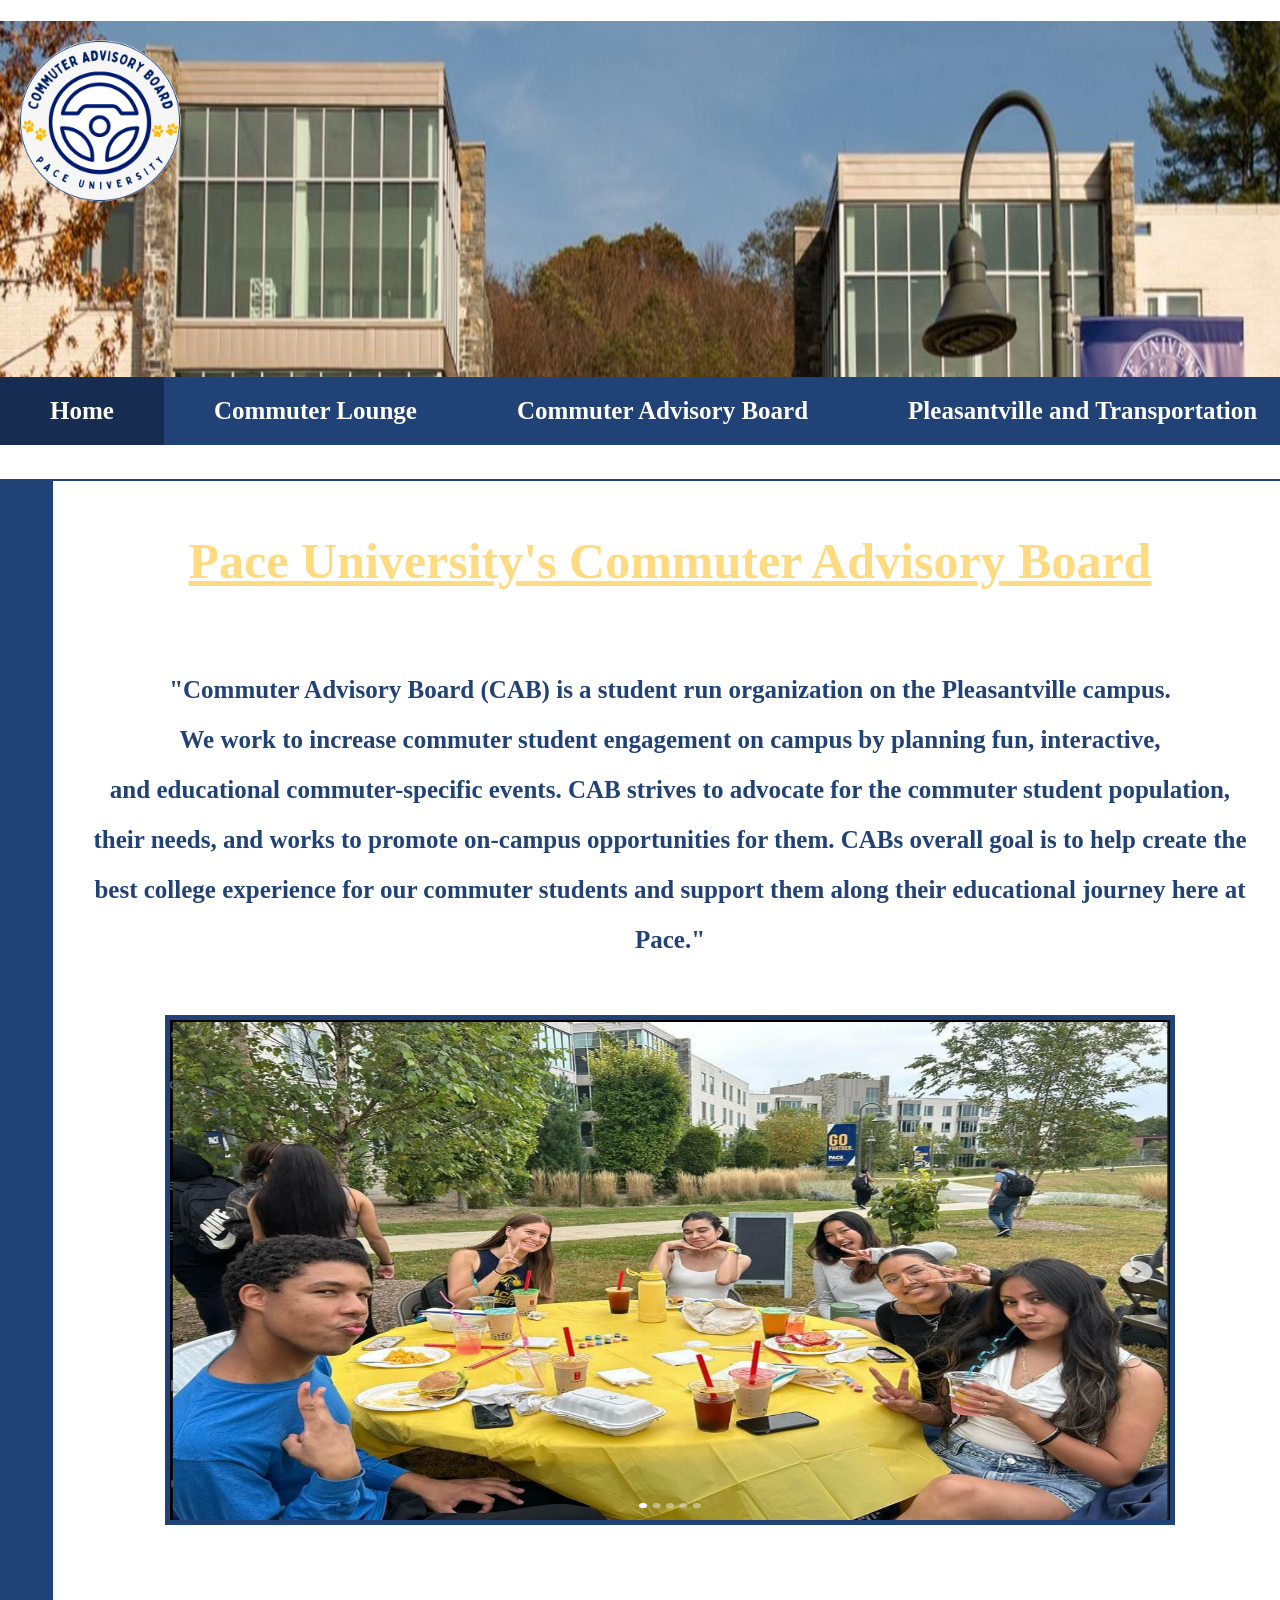
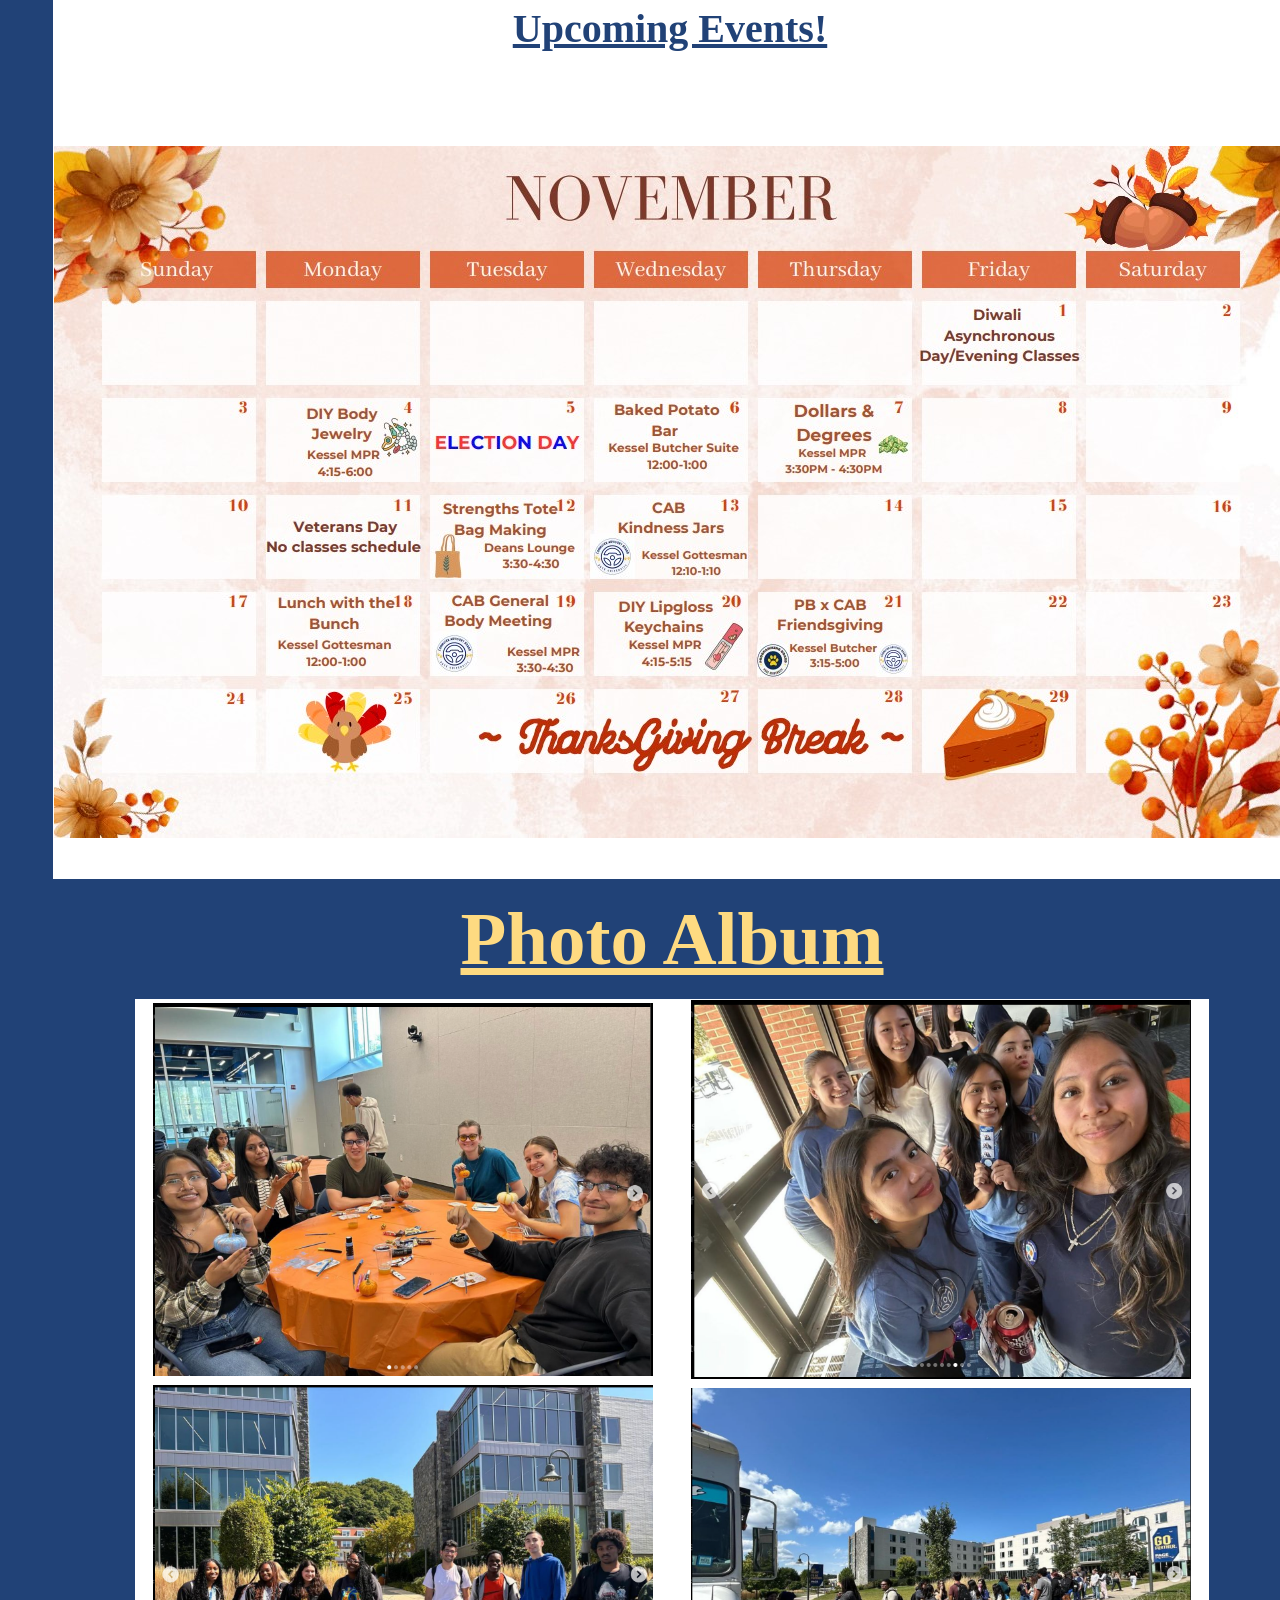
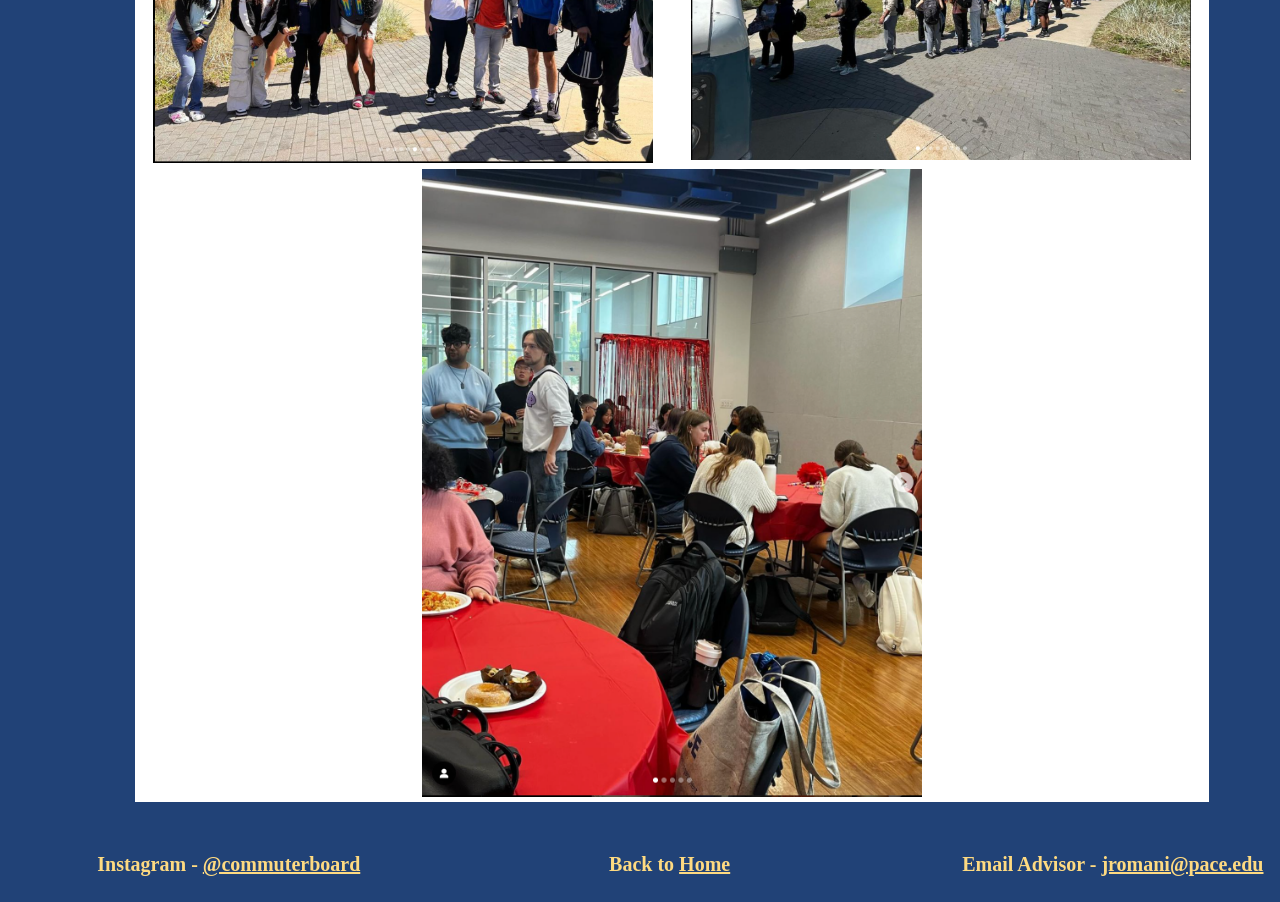
<file: index.html>
<!DOCTYPE html>
<html lang="en">
<link rel="stylesheet" href="styles.css">
<meta name="viewport" content="width=device-width, initial-scale=1.0, user-scalable=1">
<body>
<h1 style="background-image:url('images/pacestretched.jpg'); background-repeat: no-repeat; background-size: 100% 100%; background-attachment: fixed; width:1600px; height:400px;">
<img style="width:200px;height:200px;" src="images/Commuterlogo.png">
<br>
<br>
<br>
<br>
<br>
<nav>
<ul>
<li><a class="active" href="index.html">Home</a> </li>
<li><a href="CommuterLounge.html">Commuter Lounge</a> </li>
<li><a href="CommuterAdvisoryBoard.html">Commuter Advisory Board</a> </li>
<li><a href="PleasantvilleandTransportation.html">Pleasantville and Transportation</a> </li>
<li><a href="Events.html">Events</a> </li>
</ul>
</nav>
</h1>
<br>
<br>

<table>

<tr>

<th>
</th>
<td colspan="3" > 
<h3 style="color:#feda81; font-size:50px; Font-family: Serif;">
 <b> <u> Pace University's Commuter Advisory Board </b> </u> </h3>
 <p style="color:#214277; font-size:25px; font-family: Serif; padding:25px; line-height:2.0;"> <b>"Commuter Advisory Board (CAB) is a student run organization on the Pleasantville campus. <br>
 We work to increase commuter student engagement on campus by planning fun, interactive, <br> and educational commuter-specific events. 
 CAB strives to advocate for the commuter student population, <br> their needs, and works to promote on-campus opportunities for them. 
 CABs overall goal is to help create the <br> best college experience for our commuter students and support them along their educational journey here at Pace."</b>
 </p>
 <img style="width:1000px; height:500px;border:5px solid #214277;" src="images/tailgateevent.png">
 
 <br>
 <br>
 <br>

<p style="color:#214277;font-size:40px; font-family: Serif;"> <u> <b>
	Upcoming Events!
</p> </u> </b>
	
<br>
<br>
<br>

<img src="images/novembereventcalendar.jpg">
<br>
<br>
<br>
</td>
<td>
</td>
<td>
</td>
<th>
</th>

</tr>

</table>

<table>
<caption style="color:#feda81;font-size:75px; font-family: Serif; text-align: center; background-color: #214277; padding: 15px;"> <u> <b>
	Photo Album
</caption> </u> </b>
<tr>
<th> </th>
<td>
<img style="width: 500px; height: 700 px;" src="images/photoalbum1.png">
</td>
<td>
</td>
<td>
<img style="width: 500px; height: 700 px;" src="images/photoalbum2.png">
</td>
<th> </th>
</tr>

<tr>
<th> </th>
<td>
<img style="width: 500px; height: 700 px;" src="images/photoalbum3.png"> 
</td>
<td>
</td>
<td>
<img style="width: 500px; height: 700 px;" src="images/photoalbum4.png"> 
</td>
<th> </th>
</tr>

<tr>
<th> </th>
<td colspan="3">
<img style="width: 500px; height: 700 px;" src="images/photoalbum5.png">
</td>
<th> </th>
</tr>
</table>




<footer>
<table>
<tr> 
<th style="color:#feda81; font-family: Serif; font-size: 20px;">
<br>
<br>
Instagram  -  <a href="https://www.instagram.com/pacecommuterboard/" style="color:#feda81">@commuterboard</a>
<br>
<br>
</th>
<th style="color:#feda81; font-family: Serif; font-size: 20px;">
<br>
<br>
Back to <a href="index.html" style="color:#feda81"> Home </a> 
<br>
<br>
</th>
<th style="color:#feda81; font-family: Serif; font-size: 20px;">
<br>
<br>
Email Advisor - <a href="mailto: jromani@pace.edu" style="color:#feda81"> jromani@pace.edu </a>
<br>
<br>
</th>
</tr>
</table>









</footer>
</body>
</html>
</file>
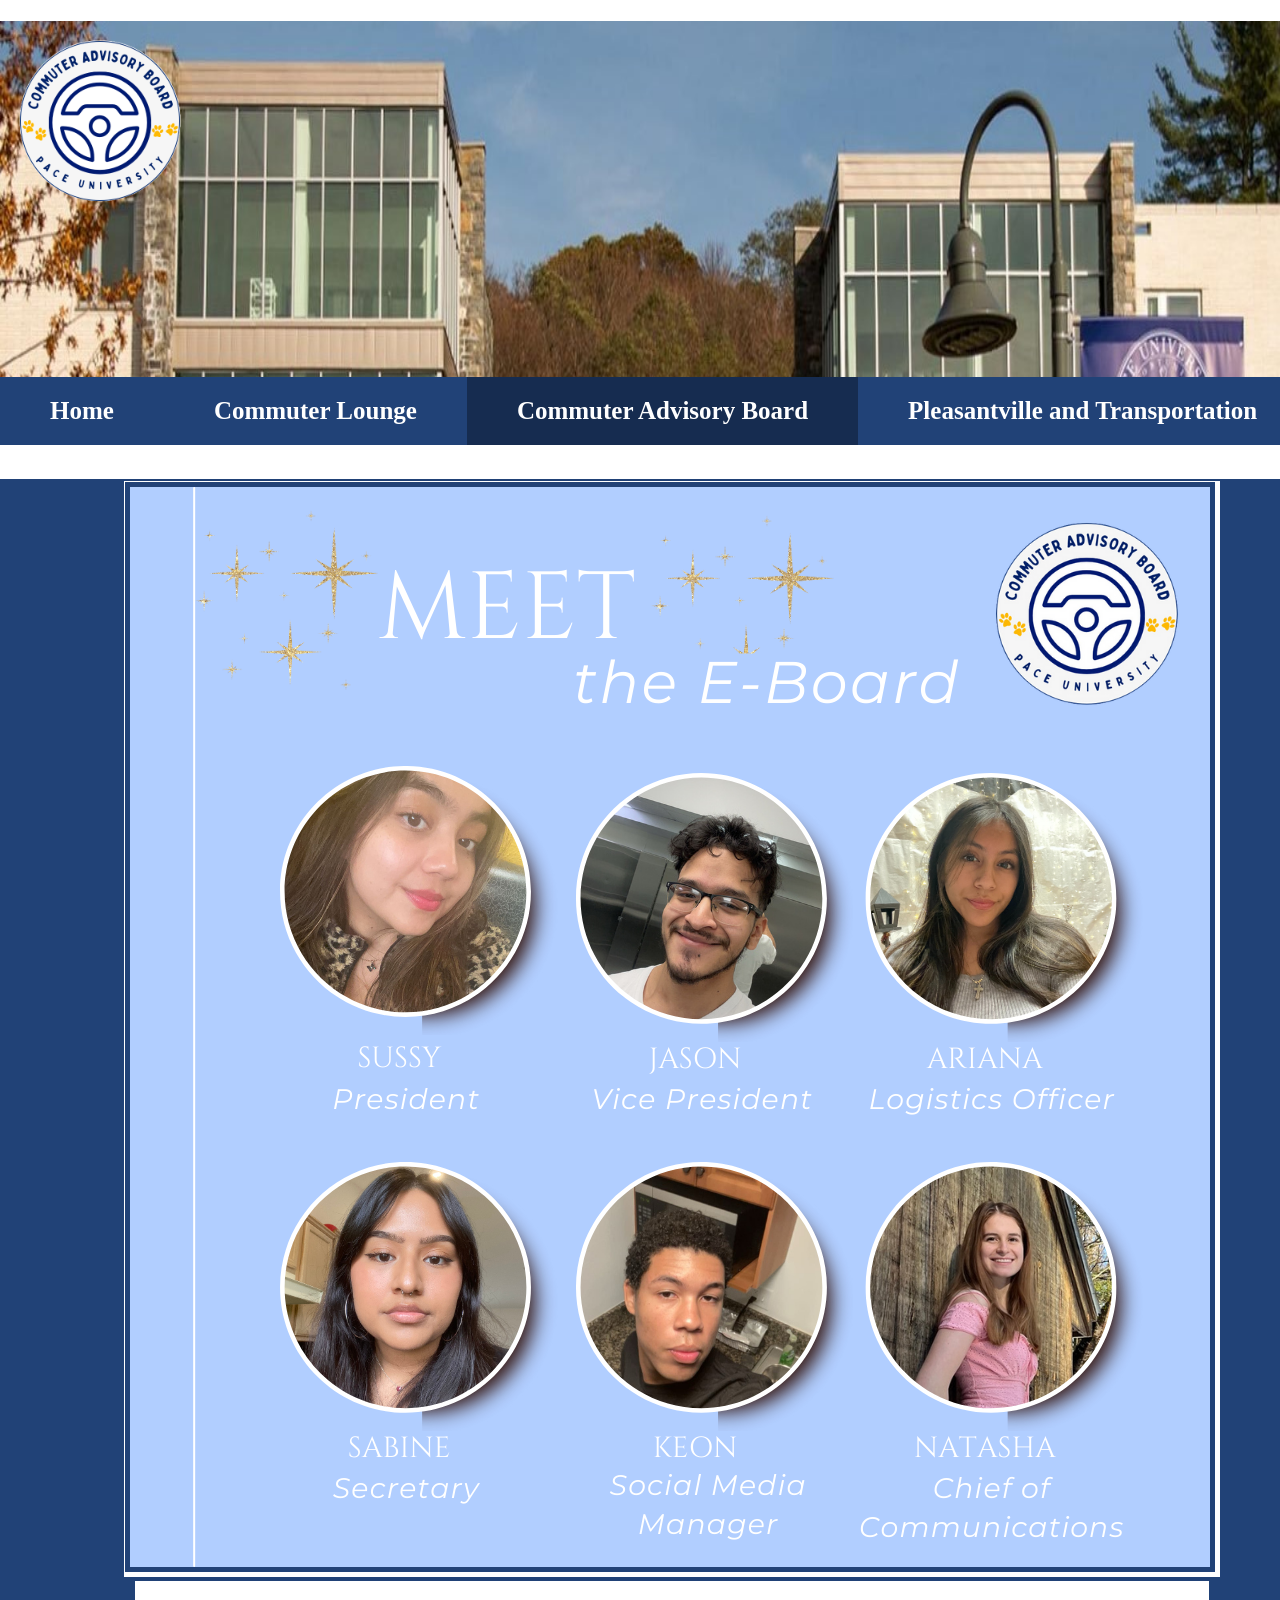
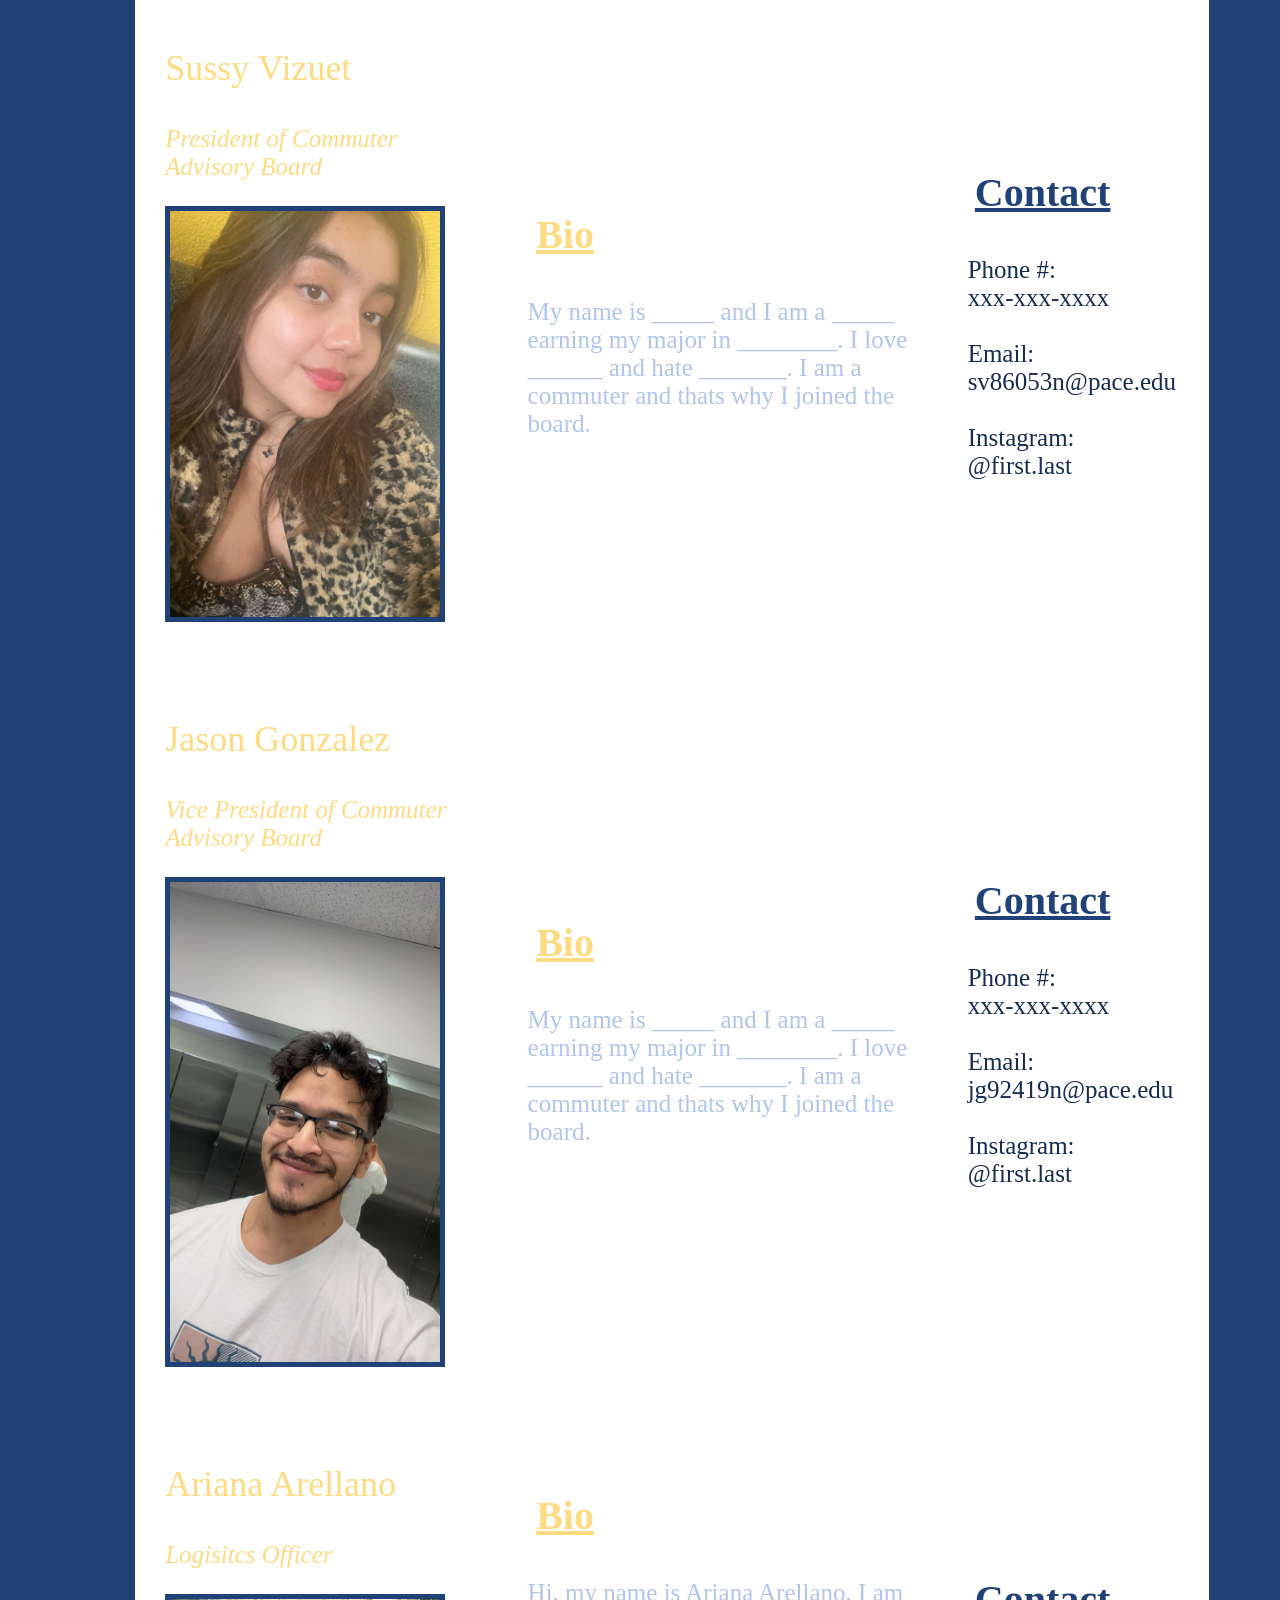
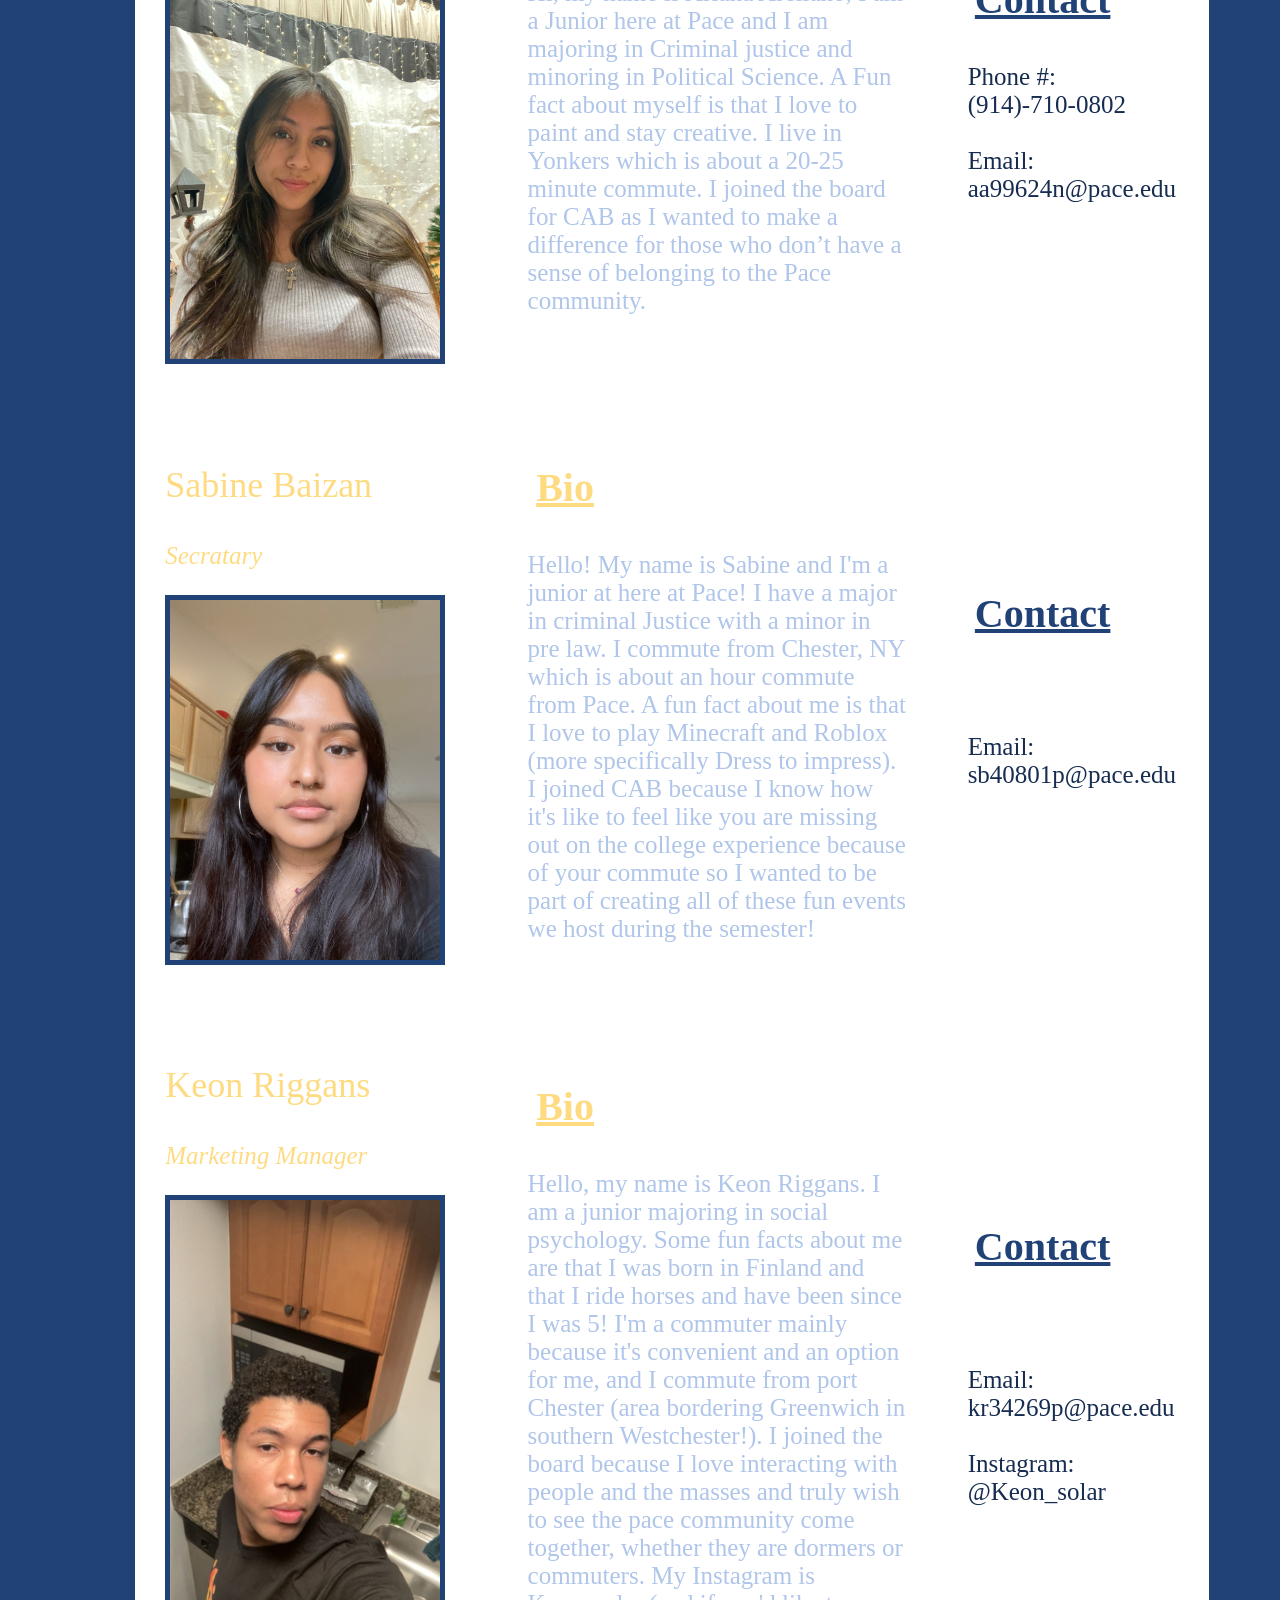
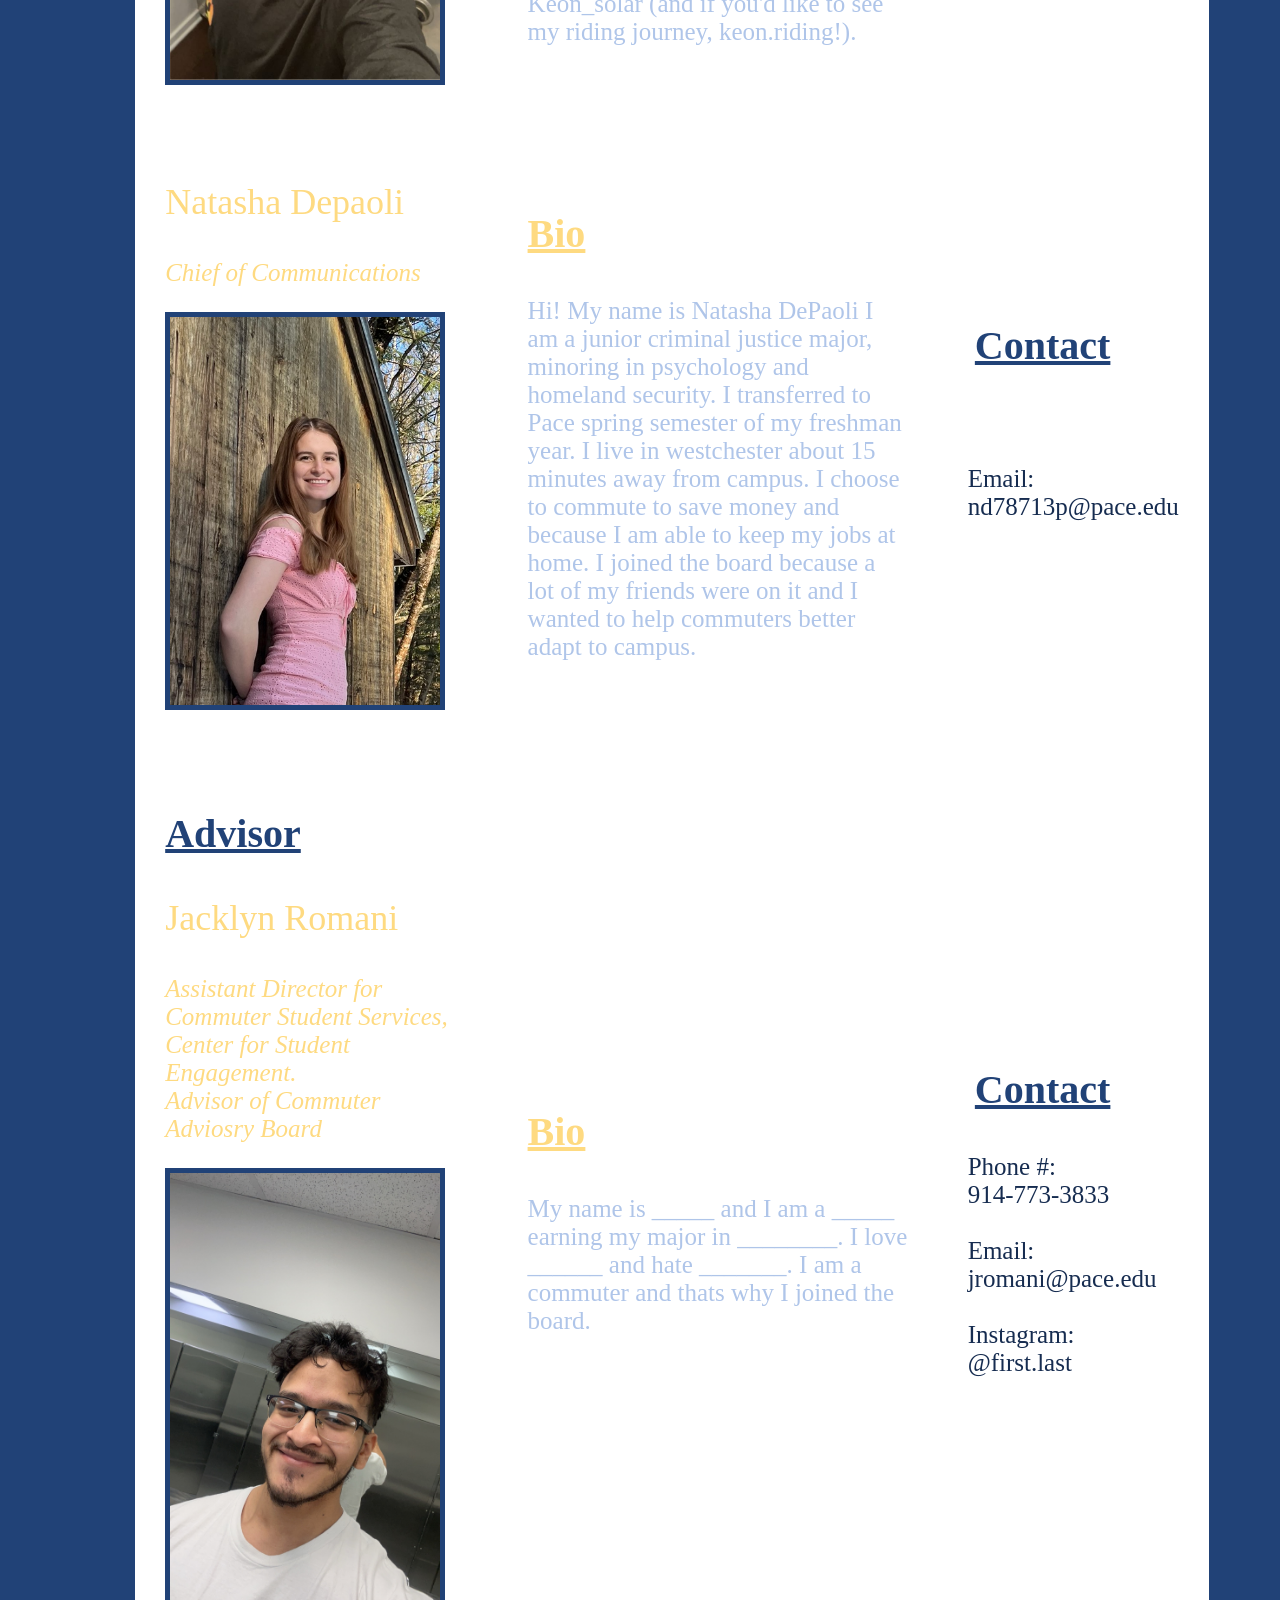
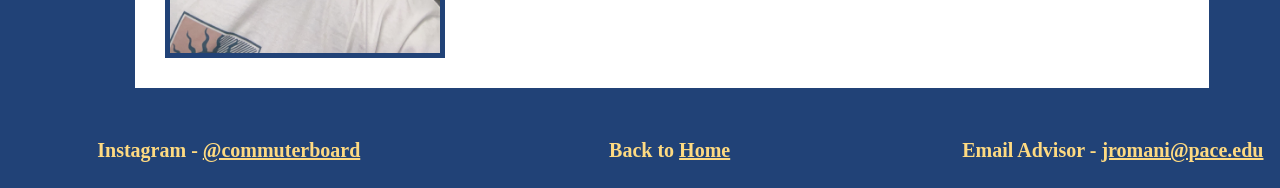
<file: CommuterAdvisoryBoard.html>
<!DOCTYPE html>
<html lang="en">
<link rel="stylesheet" href="styles.css">
<body>
<h1 style="background-image:url('images/pacestretched.jpg'); background-repeat: no-repeat; background-size: 100% 100%; background-attachment: fixed; width:1600px; height:400px;">
<img style="width:200px;height:200px;" src="images/Commuterlogo.png">
<br>
<br>
<br>
<br>
<br>
<nav>
<ul>
<li><a href="index.html">Home</a> </li>
<li><a href="CommuterLounge.html">Commuter Lounge</a> </li>
<li><a class="active" href="CommuterAdvisoryBoard.html">Commuter Advisory Board</a> </li>
<li><a href="PleasantvilleandTransportation.html">Pleasantville and Transportation</a> </li>
<li><a href="Events.html">Events</a> </li>
</ul>
</nav>
</h1>
<br>
<br>

<table>
<tr>
<th> </th>
<td>
<img style="border:5px solid #214277" src="images/meettheteam.png">
</td>
<td>
</td>
<td>
</td>
<th> </th>
</tr>
</table>

<table cellspacing="30" cellpadding="30">


<tr>
<th> </th>
<td>
<p style="color:#feda81;font-size:36px; font-family: Serif; text-align:left">
Sussy Vizuet 
</p>
<p style="color:#feda81;font-size:25px; font-family: Serif; text-align:left">
<i> President of Commuter Advisory Board </i>
 </p>
<img align="left" style="width:270px;height:370;border:5px solid #214277" src="images/sussy.jpeg">
</td>
<td>
<p style="color:#feda81;font-size:40px; font-family: Serif; width:75px;"> <u> <b>
Bio
</p> </u> </b>
<p style="color:#afc5e9; font-size: 25px; font-family: Serif; text-align:left;">
My name is _____ and I am a _____ earning my 
major in ________. I love ______ and hate 
 _______. I am a commuter and thats why I 
 joined the board. 
</td>
<td>
<p style="color:#214277;font-size:40px; font-family: Serif; width:150px;"> <u> <b>
Contact
</p> </u> </b>
<p style="color:#162c50; font-size: 25px; font-family: Serif; text-align:left;">
Phone #: <br> xxx-xxx-xxxx
<br>
<br>
Email: <br>  sv86053n@pace.edu
<br>
<br>
Instagram: <br> @first.last

</td>
<th> </th>
</tr>

<tr>
<th> </th>
<td>
<p style="color:#feda81;font-size:36px; font-family: Serif; text-align:left">
Jason Gonzalez 
</p>
<p style="color:#feda81;font-size:25px; font-family: Serif; text-align:left">
<i> Vice President of Commuter Advisory Board </i>
 </p>
<img align="left" style="width:270px;height:370;border:5px solid #214277" src="images/jason.jpeg">
</td>
<td>
<p style="color:#feda81;font-size:40px; font-family: Serif; width:75px;"> <u> <b>
Bio
</p> </u> </b>
<p style="color:#afc5e9; font-size: 25px; font-family: Serif; text-align:left;">
My name is _____ and I am a _____ earning my 
major in ________. I love ______ and hate 
 _______. I am a commuter and thats why I 
 joined the board. 
</td>
<td>
<p style="color:#214277;font-size:40px; font-family: Serif; width:150px;"> <u> <b>
Contact
</p> </u> </b>
<p style="color:#162c50; font-size: 25px; font-family: Serif; text-align:left;">
Phone #: <br> xxx-xxx-xxxx
<br>
<br>
Email: <br>  jg92419n@pace.edu
<br>
<br>
Instagram: <br> @first.last

</td>
<th> </th>
</tr>

<tr>
<th> </th>
<td>
<p style="color:#feda81;font-size:36px; font-family: Serif; text-align:left">
Ariana Arellano
</p>
<p style="color:#feda81;font-size:25px; font-family: Serif; text-align:left">
<i> Logisitcs Officer </i>
 </p>
<img align="left" style="width:270px;height:370;border:5px solid #214277" src="images/ariana.jpeg">
</td>
<td>
<p style="color:#feda81;font-size:40px; font-family: Serif; width:75px;"> <u> <b>
Bio
</p> </u> </b>
<p style="color:#afc5e9; font-size: 25px; font-family: Serif; text-align:left;">
Hi, my name is Ariana Arellano, I am a Junior here at Pace and I am majoring in Criminal justice and minoring in Political Science. A 
Fun fact about myself is that I love to paint and stay creative. I live in Yonkers which is about a 20-25 minute commute. 
I joined the board for CAB as I wanted to make a difference for those who don’t have a sense of belonging to the Pace community.
</td>
<td>
<p style="color:#214277;font-size:40px; font-family: Serif; width:150px;"> <u> <b>
Contact
</p> </u> </b>
<p style="color:#162c50; font-size: 25px; font-family: Serif; text-align:left;">
Phone #: <br> (914)-710-0802
<br>
<br>
Email: <br>  aa99624n@pace.edu
<br>
<br>

</td>
<th> </th>
</tr>

<tr>
<th> </th>
<td>
<p style="color:#feda81;font-size:36px; font-family: Serif; text-align:left">
Sabine Baizan
</p>
<p style="color:#feda81;font-size:25px; font-family: Serif; text-align:left">
<i> Secratary </i>
 </p>
<img align="left" style="width:270px;height:370;border:5px solid #214277" src="images/sabine.jpeg">
</td>
<td>
<p style="color:#feda81;font-size:40px; font-family: Serif; width:75px;"> <u> <b>
Bio
</p> </u> </b>
<p style="color:#afc5e9; font-size: 25px; font-family: Serif; text-align:left;">
Hello! My name is  Sabine and I'm a junior at here at Pace! I have a major in criminal Justice with a minor in pre law. 
I commute from Chester, NY which is about an hour commute from Pace. A fun fact about me is that I love to play Minecraft and Roblox 
(more specifically Dress to impress). I joined CAB because I know how it's like to feel like you are missing out on the 
college experience because of your commute so I wanted to be part of creating all of these fun events we host during the semester! 
</td>
<td>
<p style="color:#214277;font-size:40px; font-family: Serif; width:150px;"> <u> <b>
Contact
</p> </u> </b>
<p style="color:#162c50; font-size: 25px; font-family: Serif; text-align:left;">
<br>
<br>
Email: <br>  sb40801p@pace.edu
<br>
<br>

</td>
<th> </th>
</tr>

<tr>
<th> </th>
<td>
<p style="color:#feda81;font-size:36px; font-family: Serif; text-align:left">
Keon Riggans
</p>
<p style="color:#feda81;font-size:25px; font-family: Serif; text-align:left">
<i> Marketing Manager </i>
 </p>
<img align="left" style="width:270px;height:370;border:5px solid #214277" src="images/keon.jpeg">
</td>
<td>
<p style="color:#feda81;font-size:40px; font-family: Serif; width:75px;"> <u> <b>
Bio
</p> </u> </b>
<p style="color:#afc5e9; font-size: 25px; font-family: Serif; text-align:left;">
Hello, my name is Keon Riggans. I am a junior majoring in social psychology. 
Some fun facts about me are that I was born in Finland and that I ride horses and have been since I was 5! 
I'm a commuter mainly because it's convenient and an option for me, and I commute from port Chester (area bordering Greenwich in southern Westchester!). 
I joined the board because I love interacting with people and the masses and truly wish to see the pace community come together, whether they are dormers or commuters. 
My Instagram is Keon_solar (and if you'd like to see my riding journey, keon.riding!).
</td>
<td>
<p style="color:#214277;font-size:40px; font-family: Serif; width:150px;"> <u> <b>
Contact
</p> </u> </b>
<p style="color:#162c50; font-size: 25px; font-family: Serif; text-align:left;">
<br>
<br>
Email: <br>  kr34269p@pace.edu
<br>
<br>
Instagram: <br> @Keon_solar

</td>
<th> </th>
</tr>

<tr>
<th> </th>
<td>
<p style="color:#feda81;font-size:36px; font-family: Serif; text-align:left">
Natasha Depaoli
</p>
<p style="color:#feda81;font-size:25px; font-family: Serif; text-align:left">
<i> Chief of Communications </i>
 </p>
<img align="left" style="width:270px;height:370;border:5px solid #214277" src="images/natasha.jpeg">
</td>
<td>
<p style="color:#feda81;font-size:40px; font-family: Serif; width:75px;text-align:left;"> <u> <b>
Bio
</p> </u> </b>
<p style="color:#afc5e9; font-size: 25px; font-family: Serif; text-align:left;">
Hi! My name is Natasha DePaoli I am a junior criminal justice major, minoring in psychology and homeland security. 
I transferred to Pace spring semester of my freshman year. 
I live in westchester about 15 minutes away from campus. 
I choose to commute to save money and because I am able to keep my jobs at home. 
I joined the board because a lot of my friends were on it and I wanted to help commuters better adapt to campus. 
</td>
<td>
<p style="color:#214277;font-size:40px; font-family: Serif; width:150px;"> <u> <b>
Contact
</p> </u> </b>
<p style="color:#162c50; font-size: 25px; font-family: Serif; text-align:left;">
<br>
<br>
Email: <br>  nd78713p@pace.edu
<br>
<br>

</td>
<th> </th>
</tr>
<tr>
<th> </th>
<td>
<p style="font-size: 40px; font-family: Serif; color:#214277; text-align: left"> <b> <u>
Advisor
</p> </u> </b>
<p style="color:#feda81;font-size:36px; font-family: Serif; text-align:left">
Jacklyn Romani
</p>
<p style="color:#feda81;font-size:25px; font-family: Serif; text-align:left">
<i> Assistant Director for Commuter Student Services, Center for Student Engagement.<br> Advisor of Commuter Adviosry Board </i>
 </p>
<img align="left" style="width:270px;height:370;border:5px solid #214277" src="images/jason.jpeg">
</td>
<td>
<p style="color:#feda81;font-size:40px; font-family: Serif; width:75px;text-align:left;"> <u> <b>
Bio
</p> </u> </b>
<p style="color:#afc5e9; font-size: 25px; font-family: Serif; text-align:left;">
My name is _____ and I am a _____ earning my 
major in ________. I love ______ and hate 
 _______. I am a commuter and thats why I 
 joined the board. 
</td>
<td>
<p style="color:#214277;font-size:40px; font-family: Serif; width:150px;"> <u> <b>
Contact
</p> </u> </b>
<p style="color:#162c50; font-size: 25px; font-family: Serif; text-align:left;">
Phone #: <br> 914-773-3833
<br>
<br>
Email: <br>  jromani@pace.edu
<br>
<br>
Instagram: <br> @first.last

</td>
<th> </th>
</tr>

</table>



<footer>
<table>
<tr> 
<th style="color:#feda81; font-family: Serif; font-size: 20px;">
<br>
<br>
Instagram  -  <a href="https://www.instagram.com/pacecommuterboard/" style="color:#feda81">@commuterboard</a>
<br>
<br>
</th>
<th style="color:#feda81; font-family: Serif; font-size: 20px;">
<br>
<br>
Back to <a href="index.html" style="color:#feda81"> Home </a> 
<br>
<br>
</th>
<th style="color:#feda81; font-family: Serif; font-size: 20px;">
<br>
<br>
Email Advisor - <a href="mailto: jromani@pace.edu" style="color:#feda81"> jromani@pace.edu </a>
<br>
<br>
</th>
</tr>
</table>
</footer>

</body>

</html>
</file>
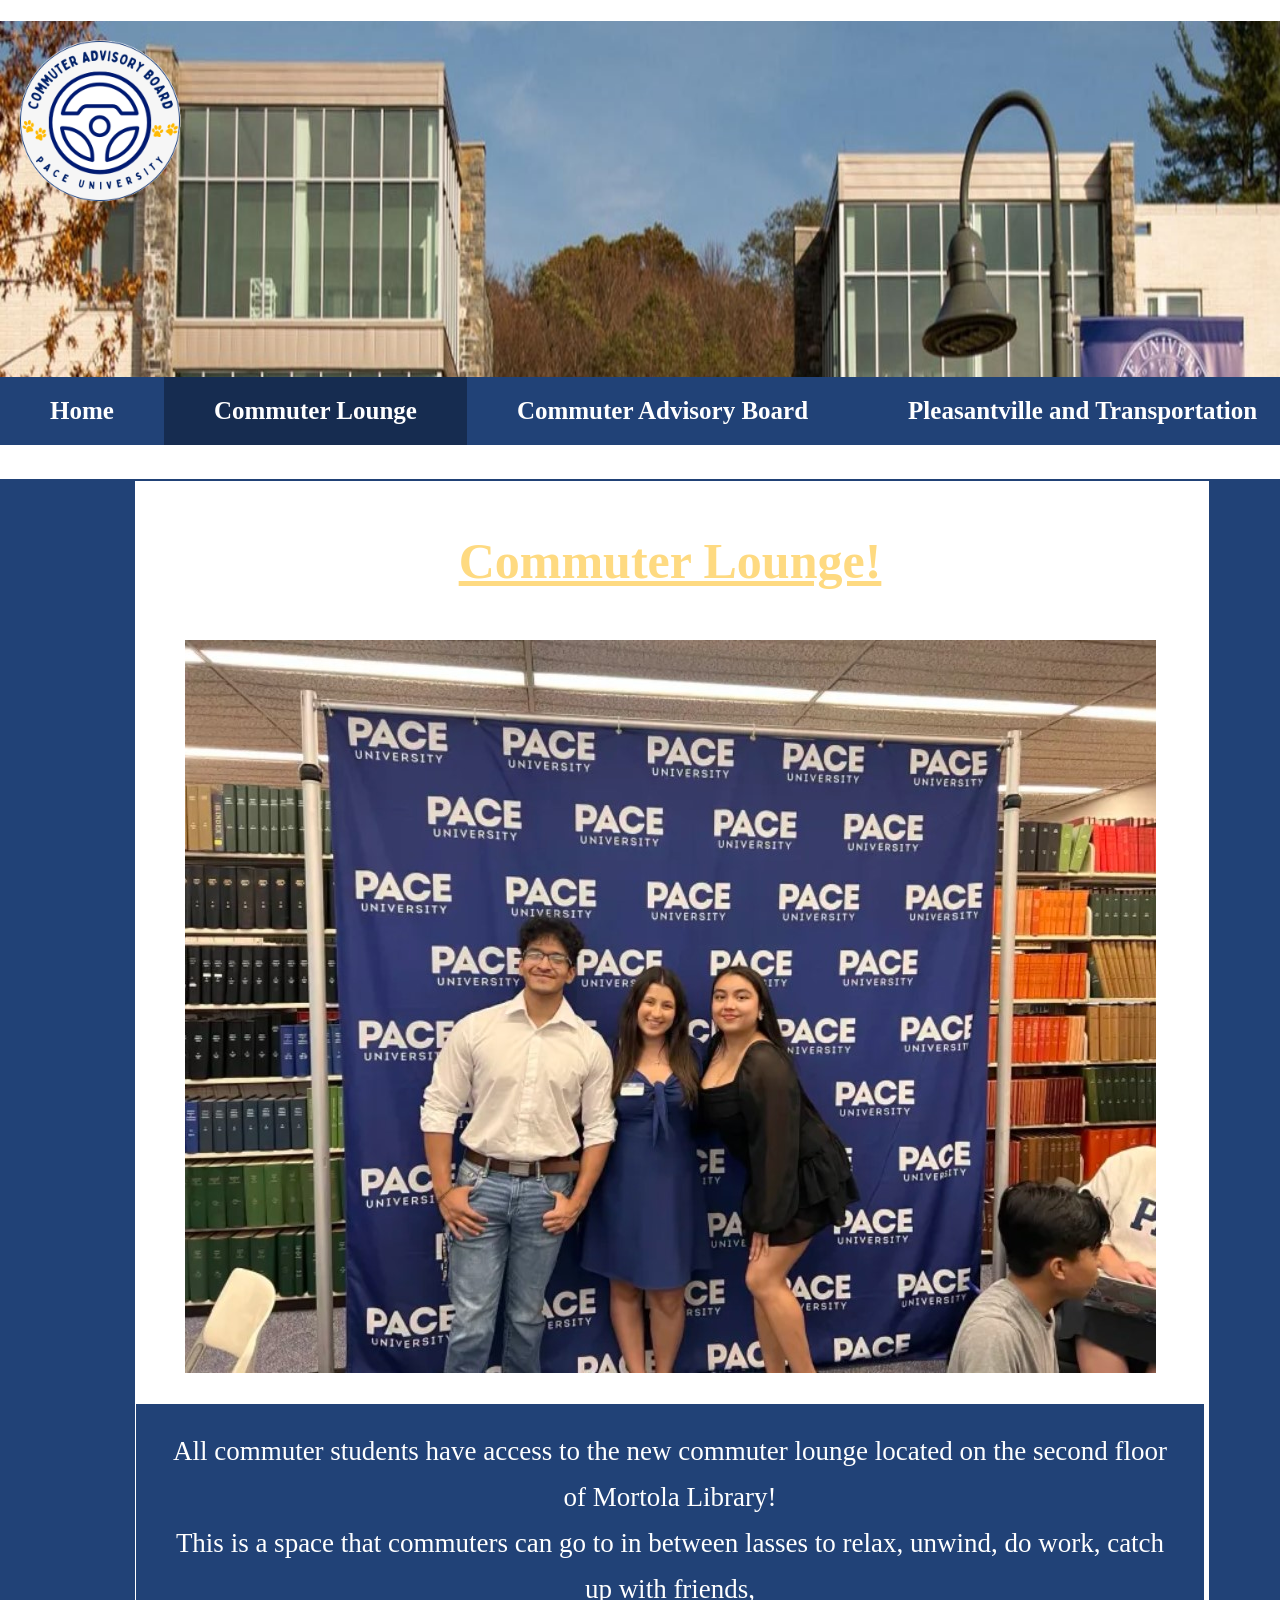
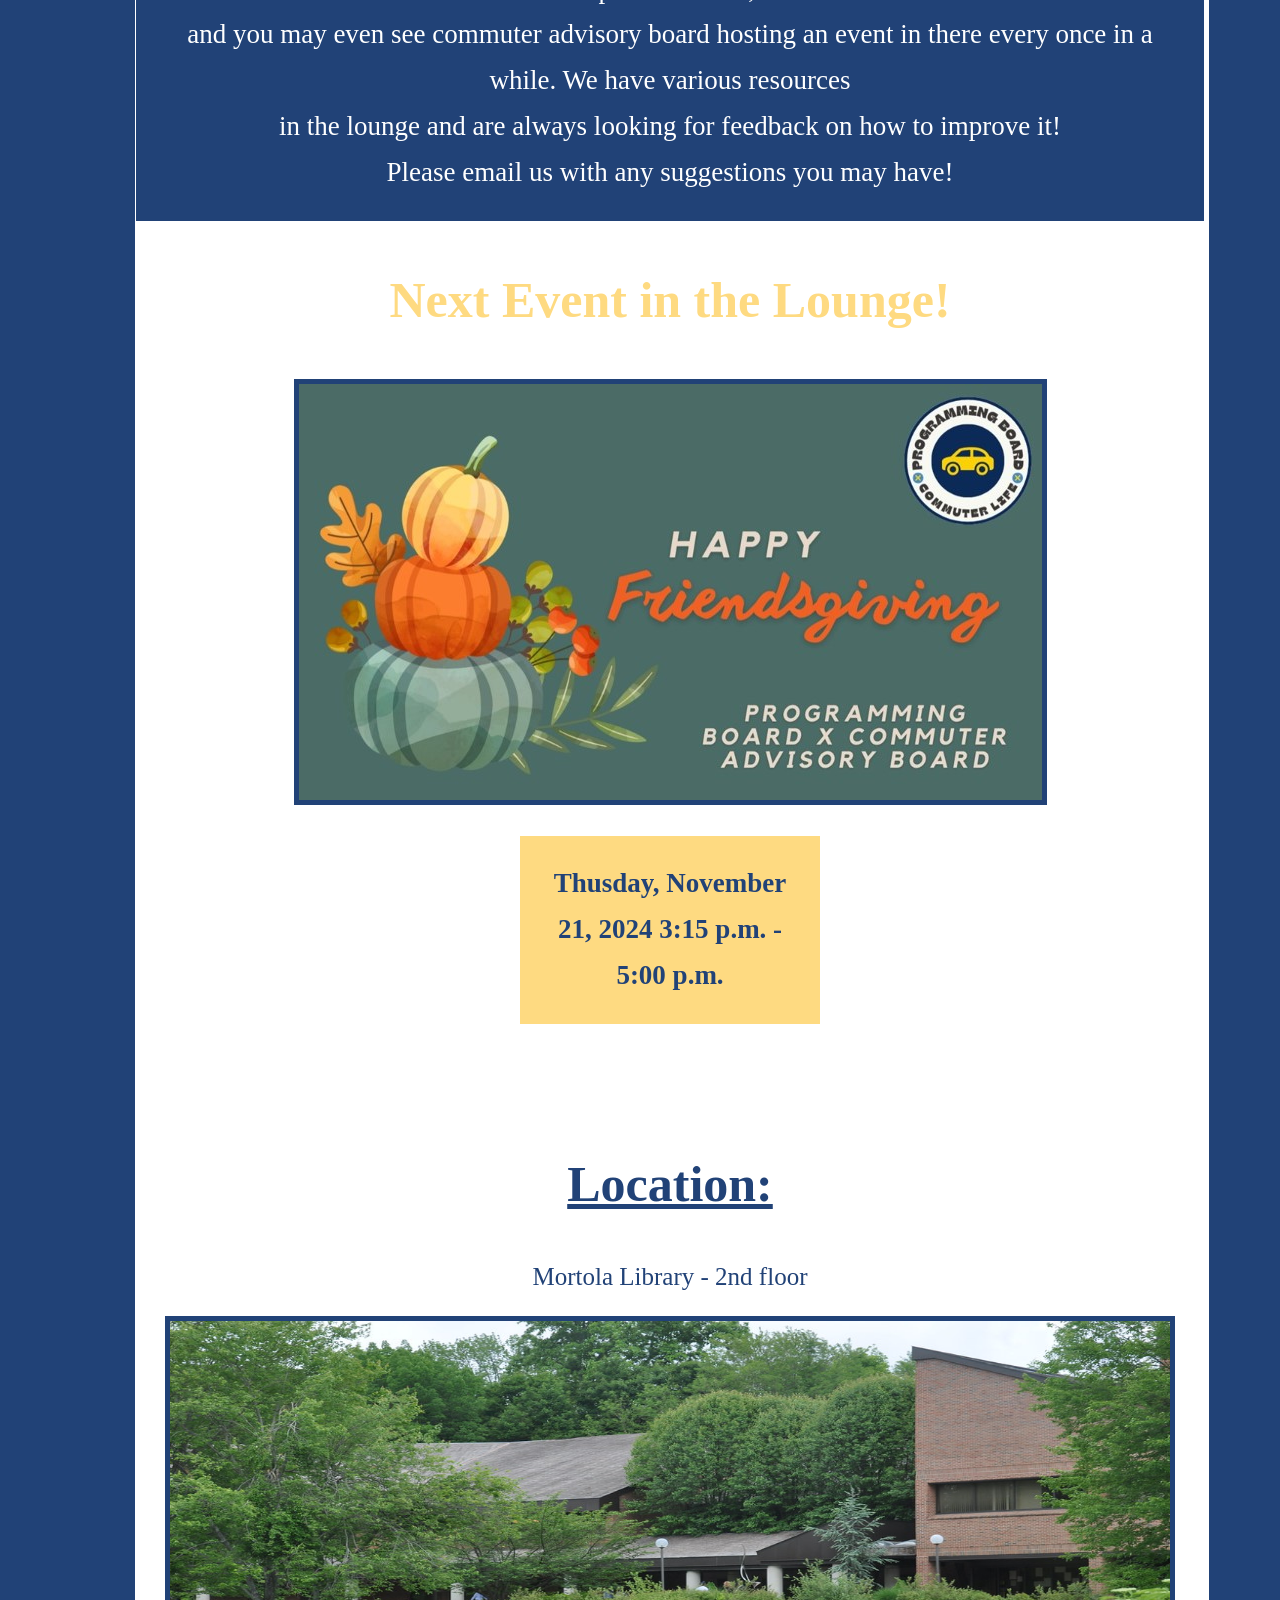
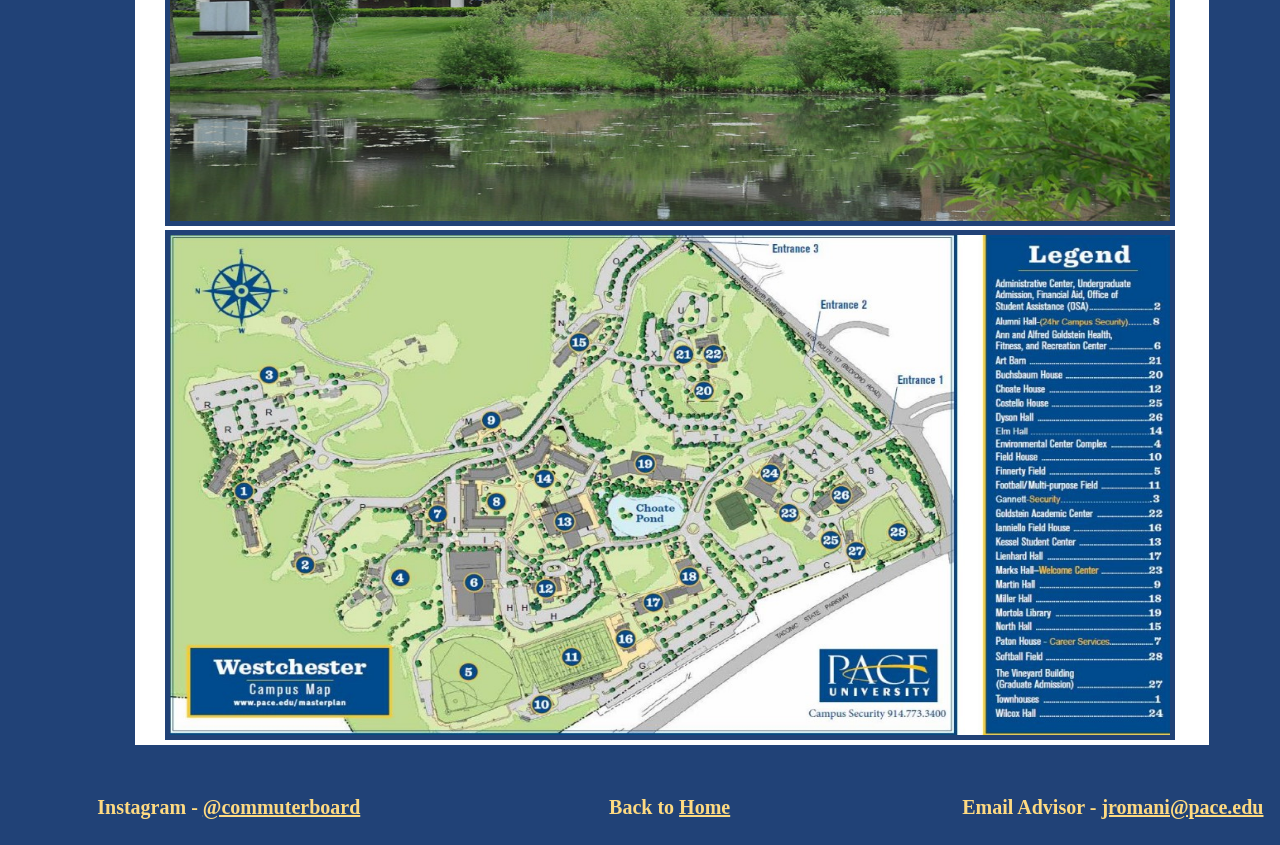
<file: CommuterLounge.html>
<!DOCTYPE html>
<html lang="en">
<link rel="stylesheet" href="styles.css">
<body>
<h1 style="background-image:url('images/pacestretched.jpg'); background-repeat: no-repeat; background-size: 100% 100%; background-attachment: fixed; width:1600px; height:400px;">
<img style="width:200px;height:200px;" src="images/Commuterlogo.png">
<br>
<br>
<br>
<br>
<br>
<nav>
<ul>
<li><a href="index.html">Home</a> </li>
<li><a class="active" href="CommuterLounge.html">Commuter Lounge</a> </li>
<li><a href="CommuterAdvisoryBoard.html">Commuter Advisory Board</a> </li>
<li><a href="PleasantvilleandTransportation.html">Pleasantville and Transportation</a> </li>
<li><a href="Events.html">Events</a> </li>
</ul>
</nav>
</h1>
<br>
<br>

<table>
<tr>
<th></th>
<td>
<p style="color:#feda81; font-size:50px; Font-family: Serif;"> <b> <u>
Commuter Lounge!
</p> </b> </u>
<img src="images/commuterloungeopening.jpg">
<p style="color: white; font-size:27px; font-family: Serif; padding:25px; line-height:1.7; background-color:#214277">
All commuter students have access to the new commuter lounge located on the second floor of Mortola Library!<br>
 This is a space that commuters can go to in between lasses to relax, unwind, do work, catch up with friends, <br>
 and you may even see commuter advisory board hosting an event in there every once in a while. We have various resources <br>
 in the lounge and are always looking for feedback on how to improve it! <br>
 Please email us with any suggestions you may have! 
 </p>
 
<p style="color:#feda81;font-size:50px; font-family: Serif;"> <b> Next Event in the Lounge! </p> </b>
<img style="border:5px solid #214277" src="images/nextloungeevent.jpg">
<center>
<p style="color:#214277; font-size:27px; font-family: Serif; padding:25px; line-height:1.7;background-color:#feda81;width:250px">
<b>
Thusday, November 21, 2024 
3:15 p.m. - 5:00 p.m.
</p> </center> </b>
<br>
<br>
<br>
<p style="color:#214277; font-size: 50px; font-family: Serif;">
<u> <b>
Location:
</u> </b>
</p>
<p style="color:#214277; font-size: 25px; font-family: Serif;">
Mortola Library - 2nd floor
</p>
<img style="width:1000px; height:500px;border:5px solid #214277;" src="images/mortolalibrary.jpg">
<img style="width:1000px; height:500px;border:5px solid #214277;" src="images/paceplvmap.jpg">
</td>
<td></td>
<td></td>
<th></th>
</tr>
</table>

<footer>
<table>
<tr> 
<th style="color:#feda81; font-family: Serif; font-size: 20px;">
<br>
<br>
Instagram  -  <a href="https://www.instagram.com/pacecommuterboard/" style="color:#feda81">@commuterboard</a>
<br>
<br>
</th>
<th style="color:#feda81; font-family: Serif; font-size: 20px;">
<br>
<br>
Back to <a href="index.html" style="color:#feda81"> Home </a> 
<br>
<br>
</th>
<th style="color:#feda81; font-family: Serif; font-size: 20px;">
<br>
<br>
Email Advisor - <a href="mailto: jromani@pace.edu" style="color:#feda81"> jromani@pace.edu </a>
<br>
<br>
</th>
</tr>
</table>
</footer>
</body>
</html>
</file>
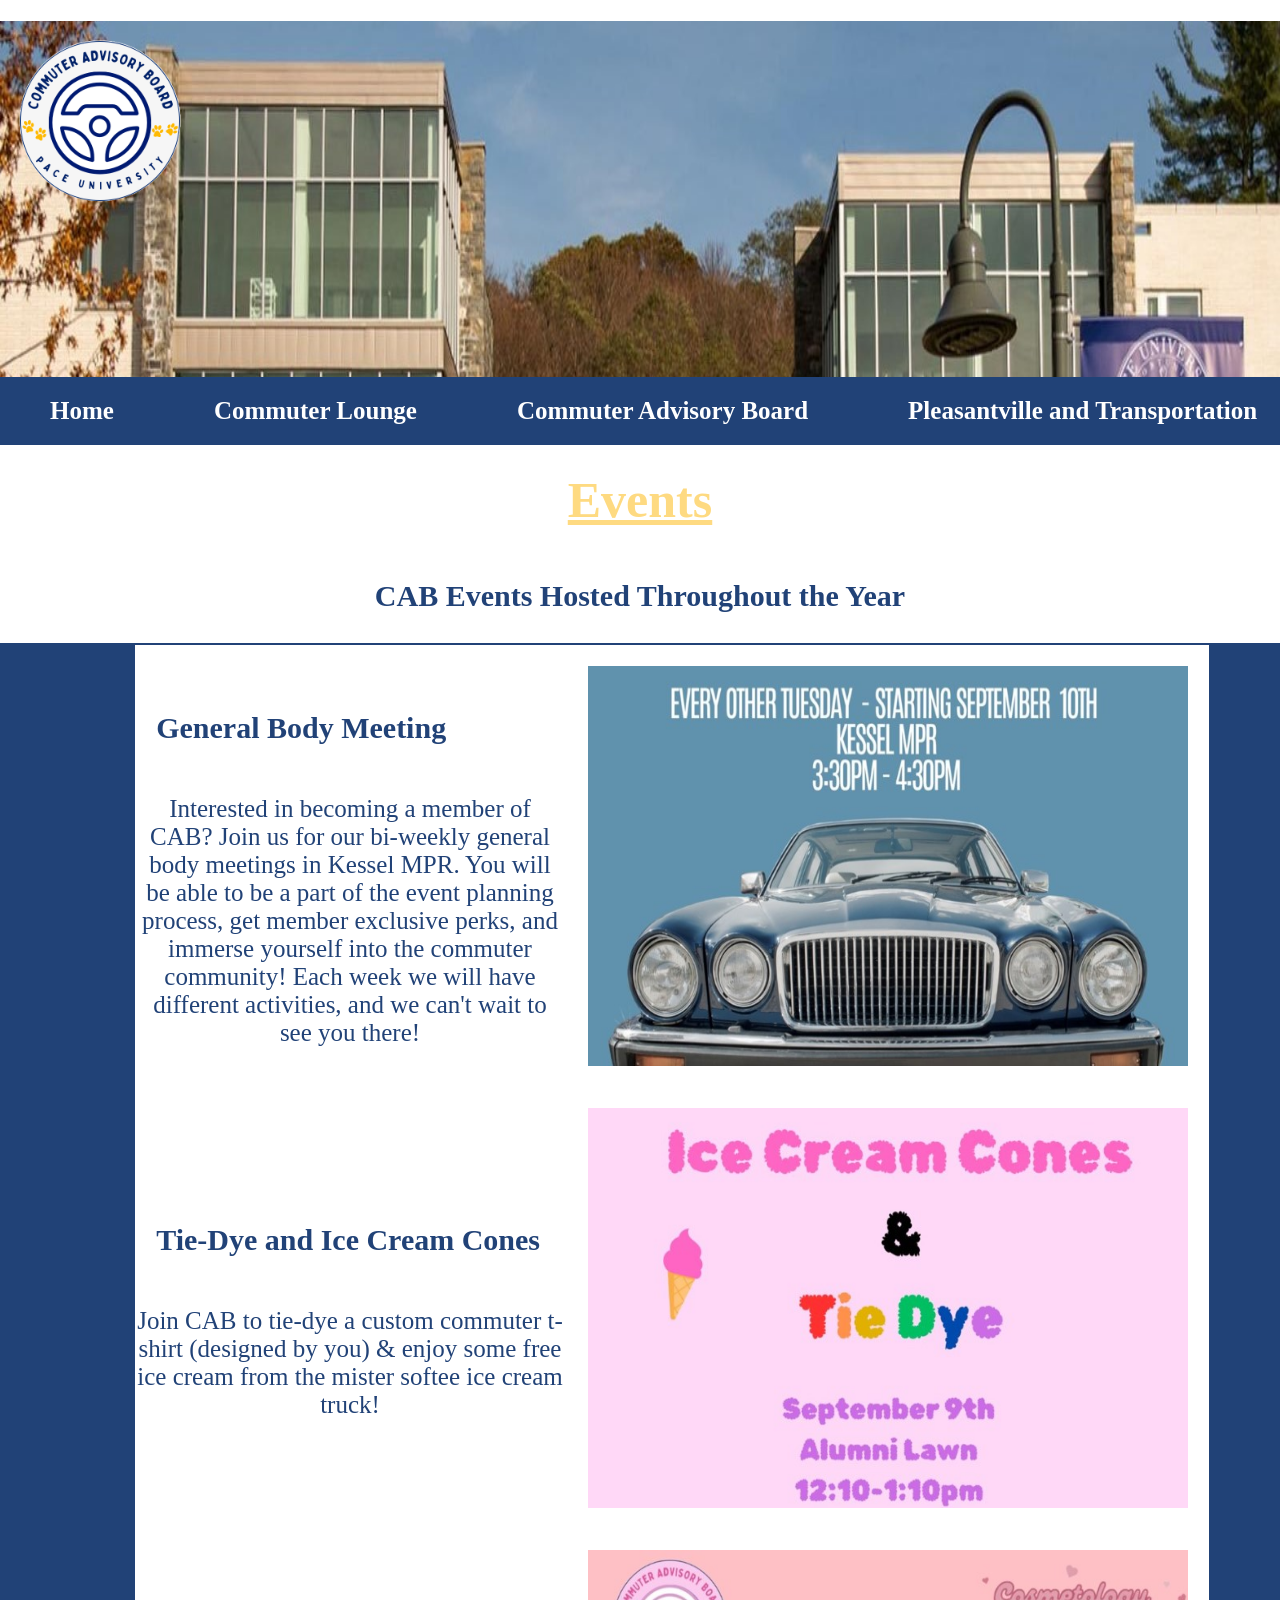
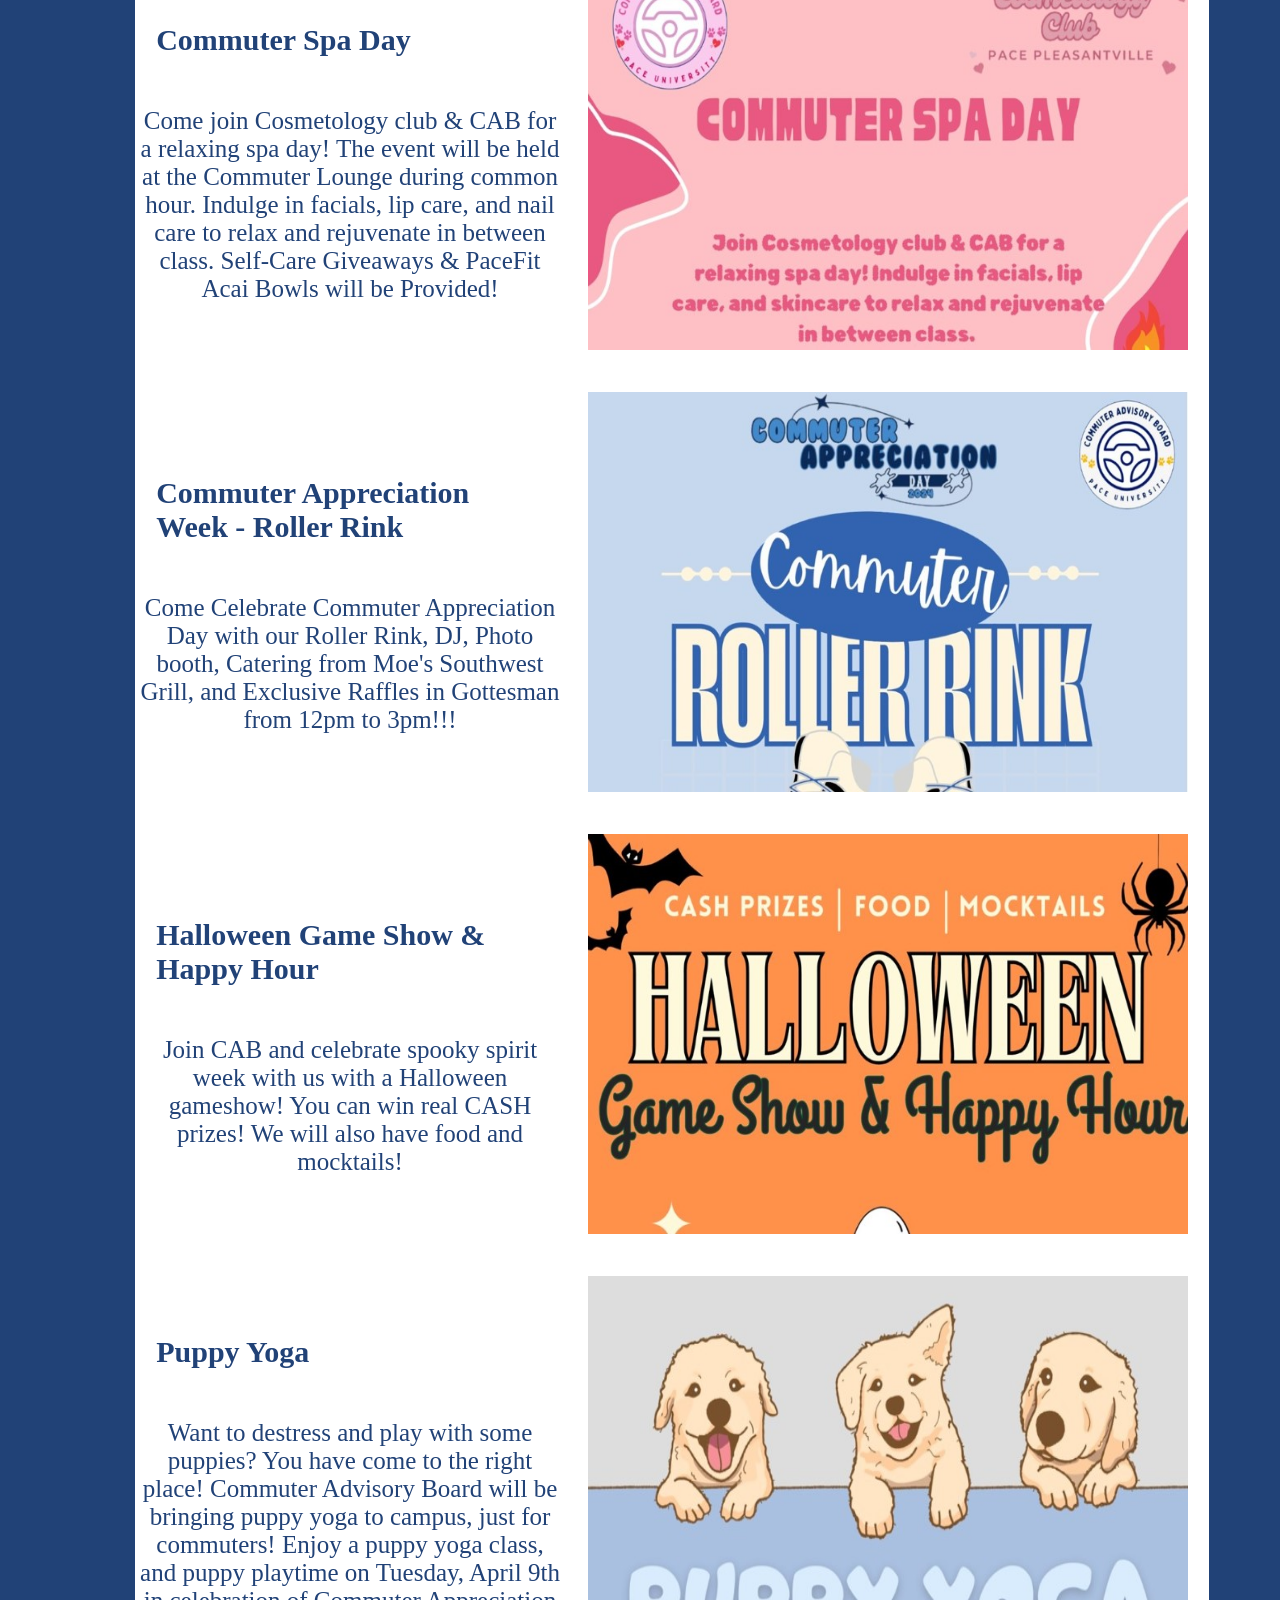
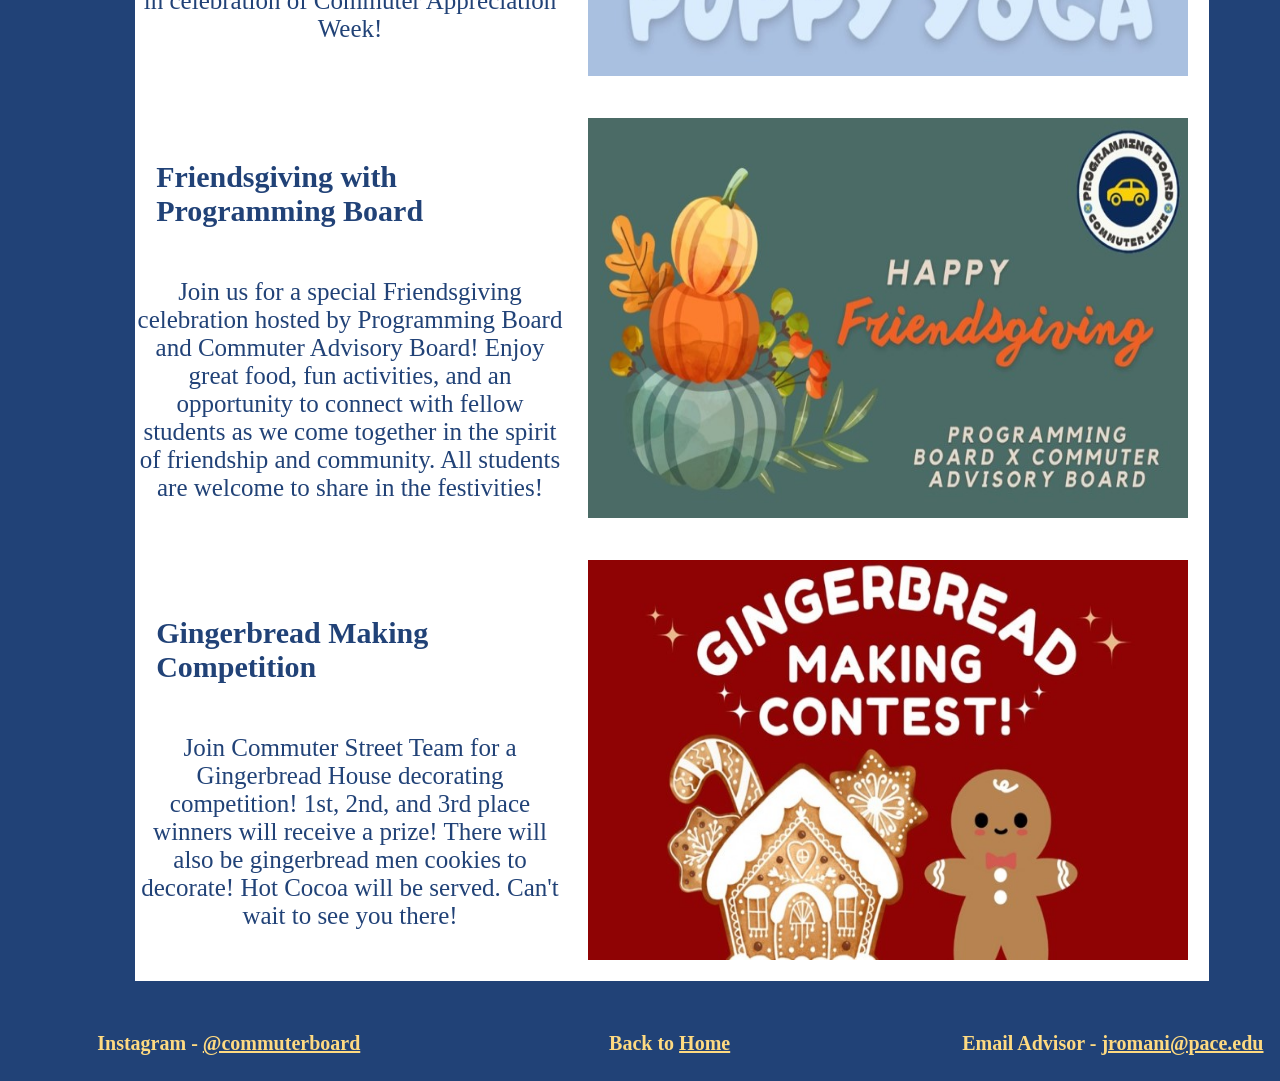
<file: Events.html>
<!DOCTYPE html>
<html lang="en">
<link rel="stylesheet" href="styles.css">
<body>
<h1 style="background-image:url('images/pacestretched.jpg'); background-repeat: no-repeat; background-size: 100% 100%; background-attachment: fixed; width:1600px; height:400px;">
<img style="width:200px;height:200px;" src="images/Commuterlogo.png">
<br>
<br>
<br>
<br>
<br>
<nav>
<ul>
<li><a href="index.html">Home</a> </li>
<li><a href="CommuterLounge.html">Commuter Lounge</a> </li>
<li><a href="CommuterAdvisoryBoard.html">Commuter Advisory Board</a> </li>
<li><a href="PleasantvilleandTransportation.html">Pleasantville and Transportation</a> </li>
<li><a class="active" href="Events.html">Events</a> </li>
</ul>
</nav>
</h1>

<p style="color:#feda81; font-size: 50px; font-family: Serif; text-align: center;"> <u> <b>
	Events
</p> </u> 
<p style="color:#214277; font-size: 30px; font-family: Serif; text-align: center;"> 
	CAB Events Hosted Throughout the Year
</p> </b>

<table>
<tr>
<th> </th>
<td colspan="2">
<p style="color:#214277; font-size: 30px; font-family: Serif; text-align: left; padding: 20px;"> <b>
General Body Meeting
</p> </b>
<p style="color:#214277; font-size: 25px; font-family: Serif; text-align: center;">
Interested in becoming a member of CAB? Join us for our bi-weekly general body meetings in Kessel MPR. 
You will be able to be a part of the event planning process, get member exclusive perks, and immerse yourself into the commuter community!
Each week we will have different activities, and we can't wait to see you there!
</p>
</td>
<td>
</td>
<td>
<img align="right" style="width: 600px; height: 400px; padding: 20px" src="images/generalbodymeeting.jpg">
</td>
<th> </th>
</tr>

<tr>
<th> </th>
<td colspan="2">
<p style="color:#214277; font-size: 30px; font-family: Serif; text-align: left; padding: 20px;"> <b>
Tie-Dye and Ice Cream Cones 
</p> </b>
<p style="color:#214277; font-size: 25px; font-family: Serif; text-align: center;">
Join CAB to tie-dye a custom commuter t-shirt (designed by you) & enjoy some free ice cream from the mister softee ice cream truck!
</p>
</td>
<td>
</td>
<td>
<img align="right" style="width: 600px; height: 400px; padding: 20px" src="images/tiedye.jpg">
</td>
<th> </th>
</tr>

<tr>
<th> </th>
<td colspan="2">
<p style="color:#214277; font-size: 30px; font-family: Serif; text-align: left; padding: 20px;"> <b>
Commuter Spa Day
</p> </b>
<p style="color:#214277; font-size: 25px; font-family: Serif; text-align: center;">
Come join Cosmetology club & CAB for a relaxing spa day! The event will be held at the Commuter Lounge during common hour. Indulge in facials, lip care, and nail care to relax and rejuvenate in between class. Self-Care Giveaways & PaceFit Acai Bowls will be Provided!
</p>
</td>
<td>
</td>
<td>
<img align="right" style="width: 600px; height: 400px; padding: 20px" src="images/spaday.jpg">
</td>
<th> </th>
</tr>

<tr>
<th> </th>
<td colspan="2">
<p style="color:#214277; font-size: 30px; font-family: Serif; text-align: left; padding: 20px;"> <b>
Commuter Appreciation Week - Roller Rink
</p> </b>
<p style="color:#214277; font-size: 25px; font-family: Serif; text-align: center;">
Come Celebrate Commuter Appreciation Day with our Roller Rink, DJ, Photo booth, Catering from Moe's Southwest Grill, and Exclusive Raffles in Gottesman from 12pm to 3pm!!! 
</p>
</td>
<td>
</td>
<td>
<img align="right" style="width: 600px; height: 400px; padding: 20px" src="images/event5.jpg">
</td>
<th> </th>
</tr>

<tr>
<th> </th>
<td colspan="2">
<p style="color:#214277; font-size: 30px; font-family: Serif; text-align: left; padding: 20px;"> <b>
Halloween Game Show & Happy Hour
</p> </b>
<p style="color:#214277; font-size: 25px; font-family: Serif; text-align: center;">
Join CAB and celebrate spooky spirit week with us with a Halloween gameshow! You can win real CASH prizes! We will also have food and mocktails!
</p>
</td>
<td>
</td>
<td>
<img align="right" style="width: 600px; height: 400px; padding: 20px" src="images/halloweengameshow.jpg">
</td>
<th> </th>
</tr>

<tr>
<th> </th>
<td colspan="2">
<p style="color:#214277; font-size: 30px; font-family: Serif; text-align: left; padding: 20px;"> <b>
Puppy Yoga
</p> </b>
<p style="color:#214277; font-size: 25px; font-family: Serif; text-align: center;">
Want to destress and play with some puppies? You have come to the right place!
Commuter Advisory Board will be bringing puppy yoga to campus, just for commuters!
Enjoy a puppy yoga class, and puppy playtime on Tuesday, April 9th in celebration of Commuter Appreciation Week!
</p>
</td>
<td>
</td>
<td>
<img align="right" style="width: 600px; height: 400px; padding: 20px" src="images/event6.jpg">
</td>
<th> </th>
</tr

<tr>
<th> </th>
<td colspan="2">
<p style="color:#214277; font-size: 30px; font-family: Serif; text-align: left; padding: 20px;"> <b>
Friendsgiving with Programming Board
</p> </b>
<p style="color:#214277; font-size: 25px; font-family: Serif; text-align: center;">
Join us for a special Friendsgiving celebration hosted by Programming Board and Commuter Advisory Board! Enjoy great food, fun activities, and an opportunity to connect with fellow students as we come together in the spirit of friendship and community. All students are welcome to share in the festivities!
</p>
</td>
<td>
</td>
<td>
<img align="right" style="width: 600px; height: 400px; padding: 20px" src="images/nextloungeevent.jpg">
</td>
<th> </th>
</tr

<tr>
<th> </th>
<td colspan="2">
<p style="color:#214277; font-size: 30px; font-family: Serif; text-align: left; padding: 20px;"> <b>
Gingerbread Making Competition
</p> </b>
<p style="color:#214277; font-size: 25px; font-family: Serif; text-align: center;">
Join Commuter Street Team for a Gingerbread House decorating competition!
1st, 2nd, and 3rd place winners will receive a prize! There will also be gingerbread men cookies to decorate!
Hot Cocoa will be served.
Can't wait to see you there!
</p>
</td>
<td>
</td>
<td>
<img align="right" style="width: 600px; height: 400px; padding: 20px" src="images/event7.jpg">
</td>
<th> </th>
</tr
</table>


<footer>
<table>
<tr> 
<th style="color:#feda81; font-family: Serif; font-size: 20px;">
<br>
<br>
Instagram  -  <a href="https://www.instagram.com/pacecommuterboard/" style="color:#feda81">@commuterboard</a>
<br>
<br>
</th>
<th style="color:#feda81; font-family: Serif; font-size: 20px;">
<br>
<br>
Back to <a href="index.html" style="color:#feda81"> Home </a>
<br>
<br> 
</th>
<th style="color:#feda81; font-family: Serif; font-size: 20px;">
<br>
<br>
Email Advisor - <a href="mailto: jromani@pace.edu" style="color:#feda81"> jromani@pace.edu </a>
<br>
<br>
</th>
</tr>
</table>
</footer>
</body>
</html>
</file>
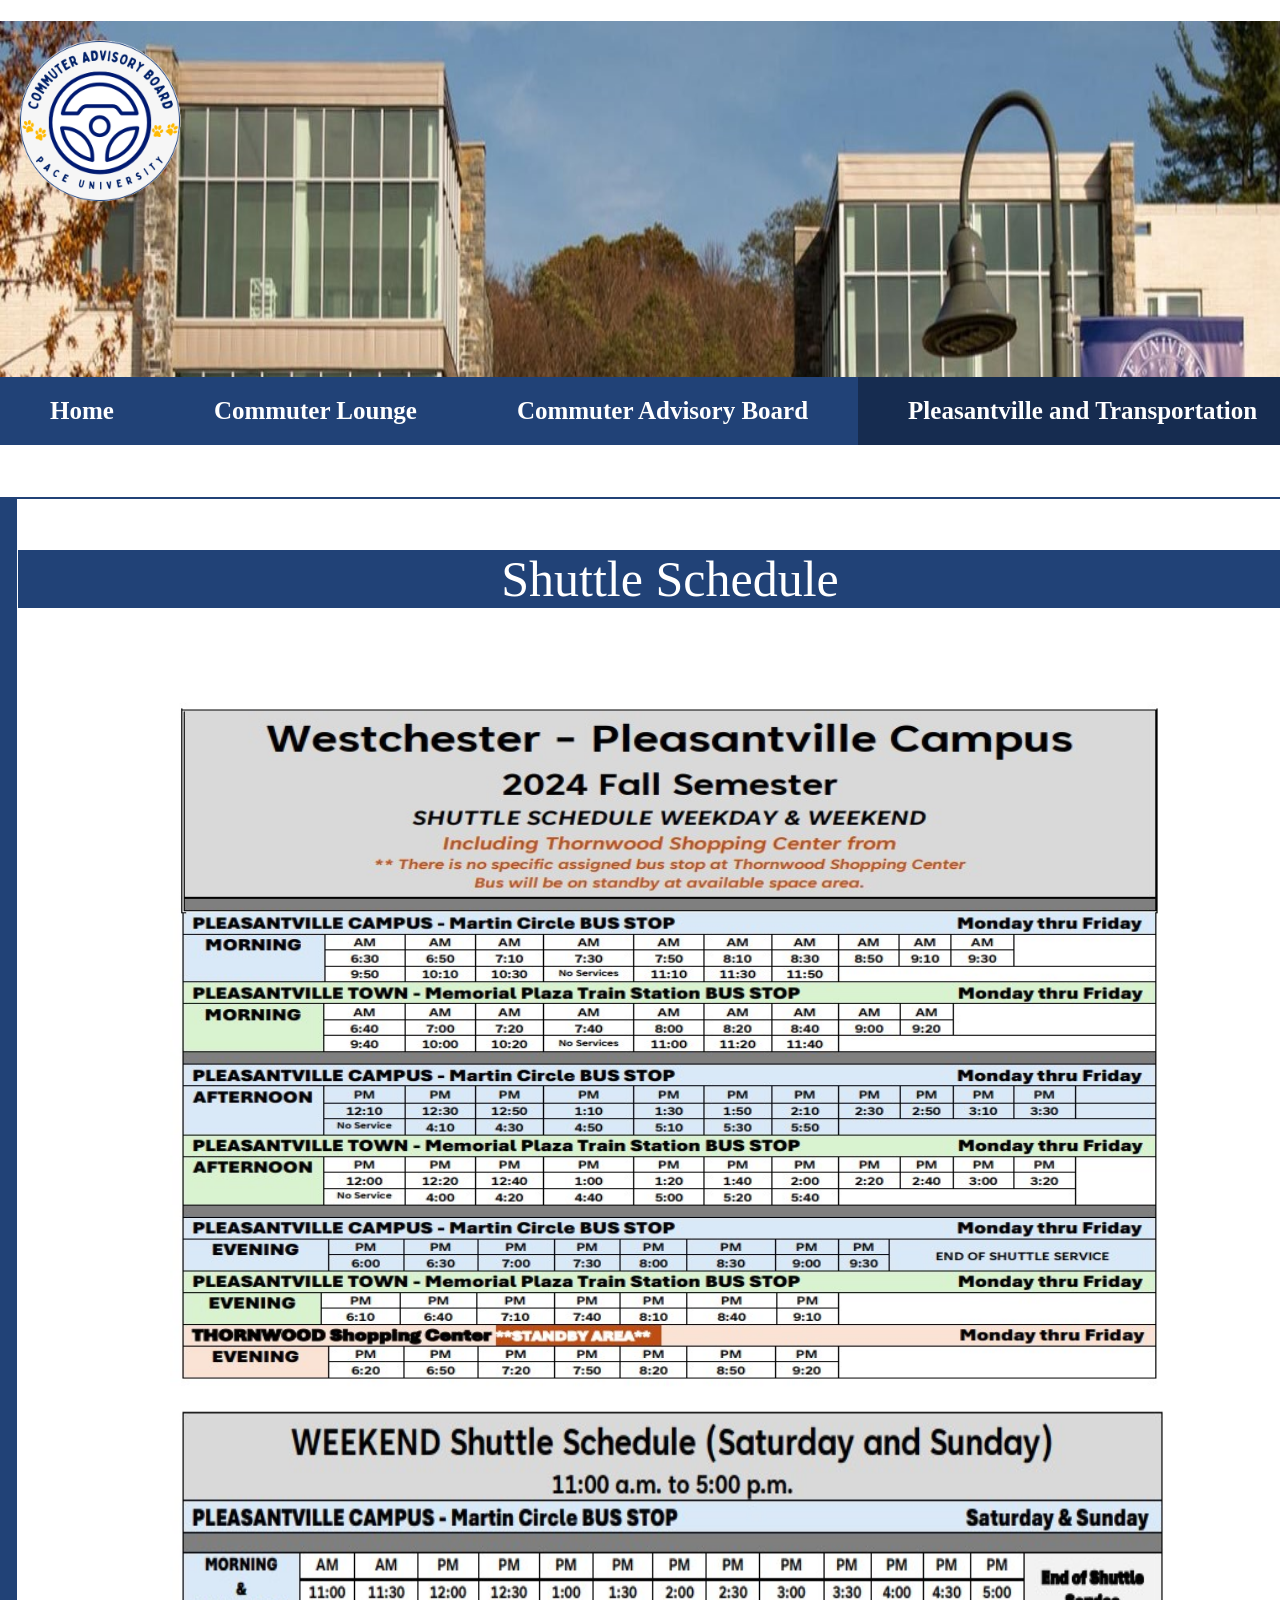
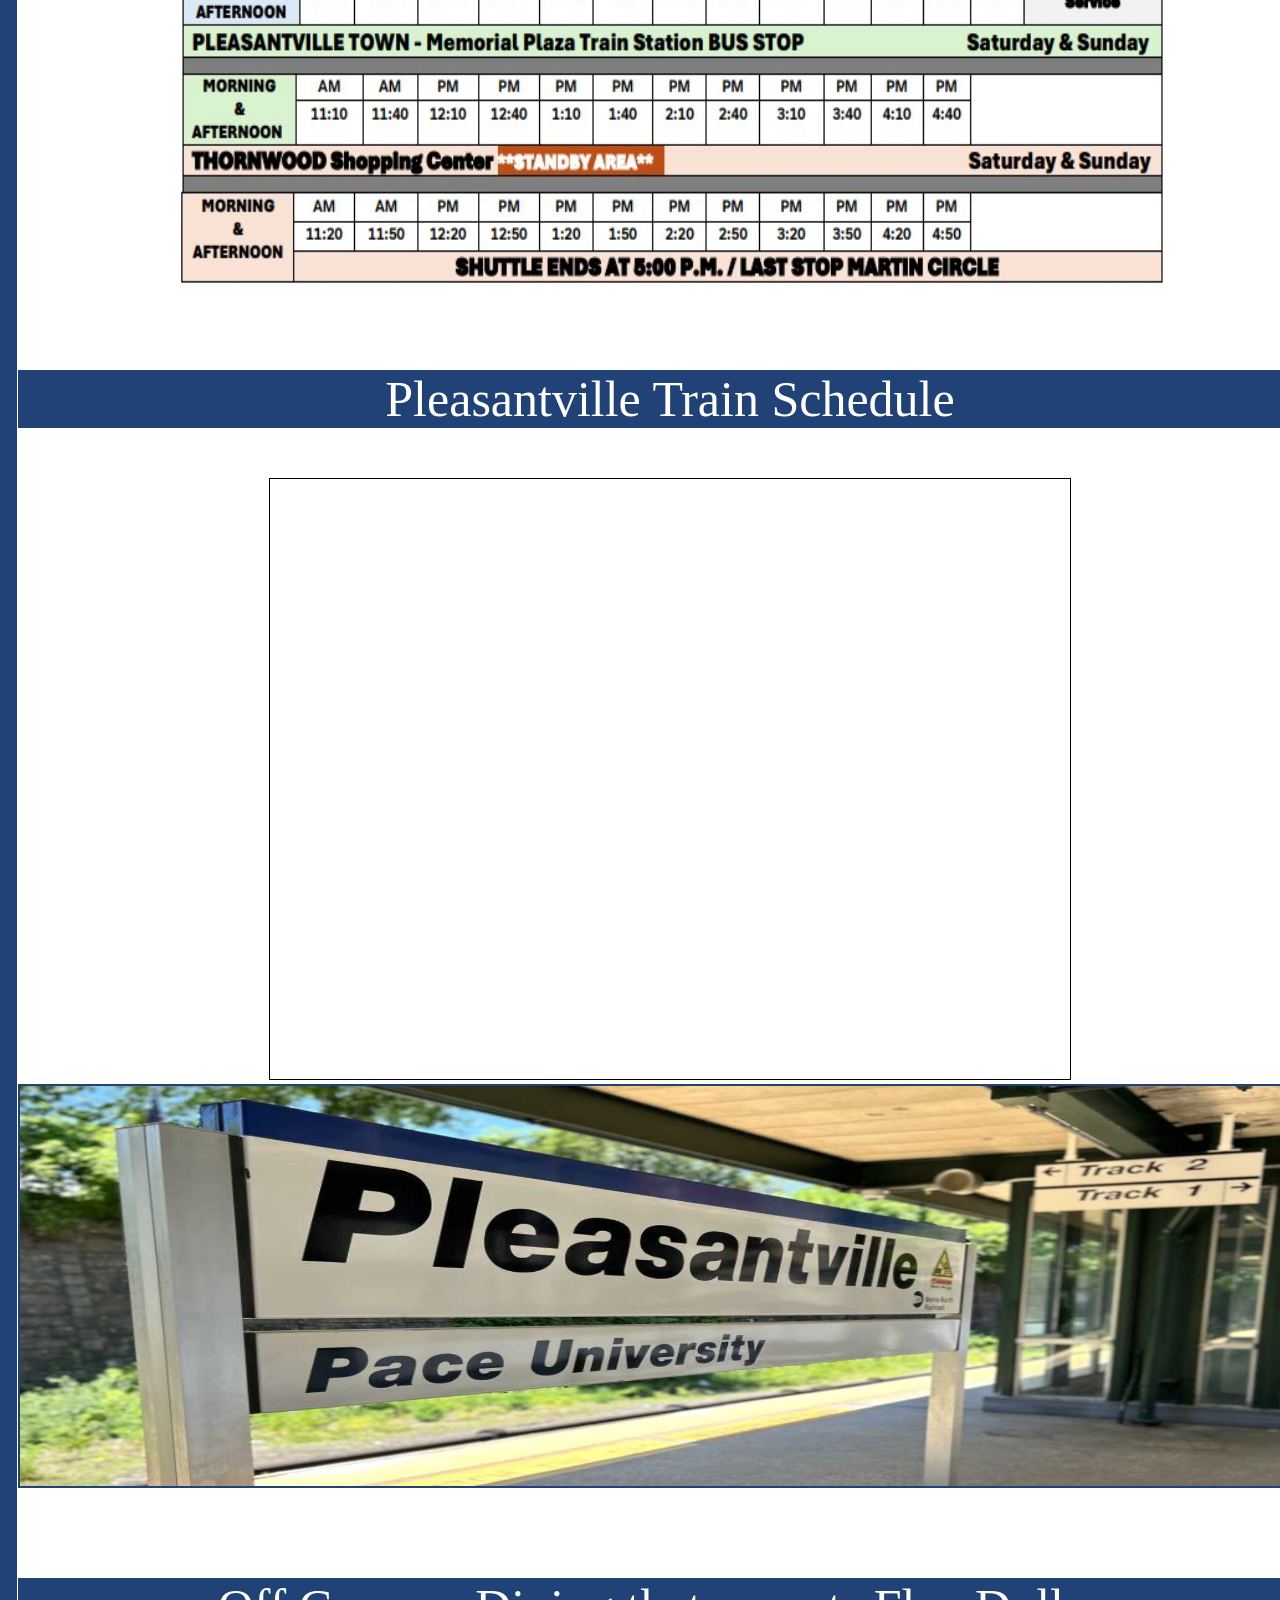
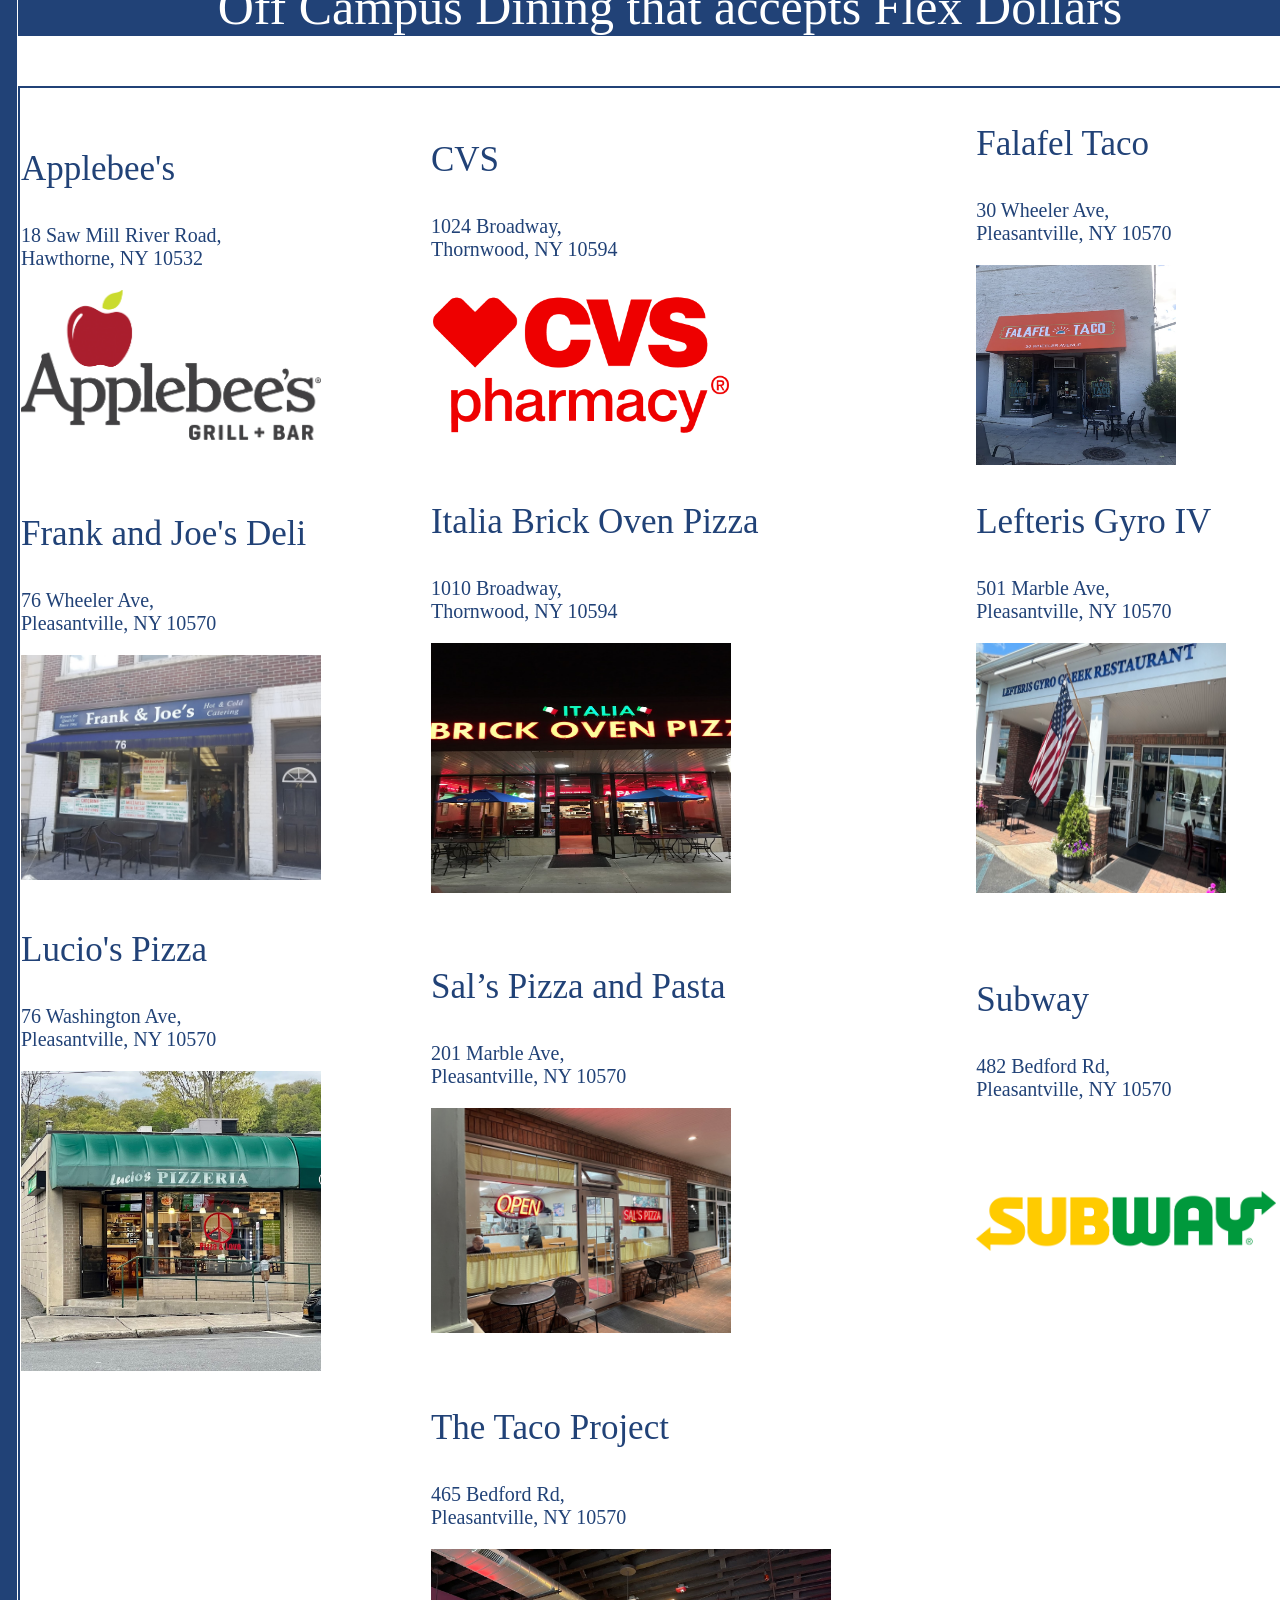
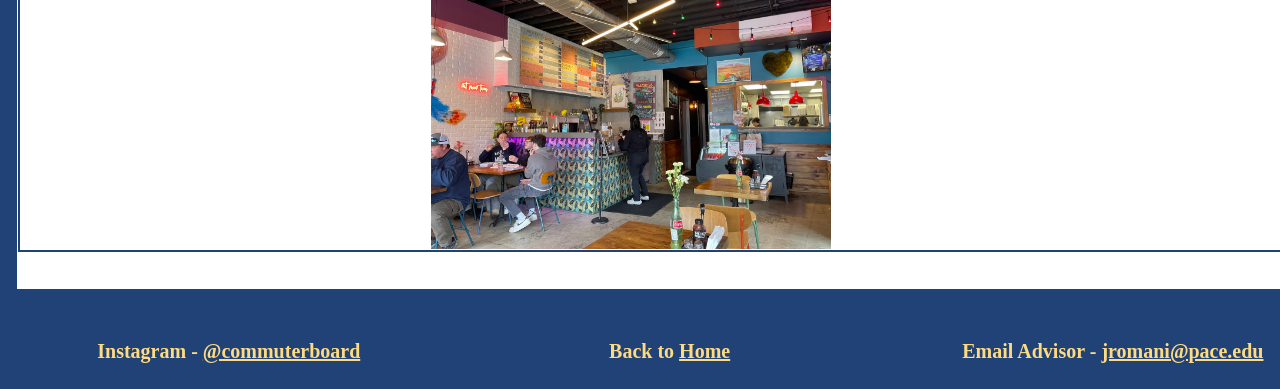
<file: PleasantvilleandTransportation.html>
<!DOCTYPE html>
<html lang="en">
<link rel="stylesheet" href="styles.css">
<body>
<h1 style="background-image:url('images/pacestretched.jpg'); background-repeat: no-repeat; background-size: 100% 100%; background-attachment: fixed; width:1600px; height:400px;">
<img style="width:200px;height:200px;" src="images/Commuterlogo.png">
<br>
<br>
<br>
<br>
<br>
<nav>
<ul>
<li><a href="index.html">Home</a> </li>
<li><a href="CommuterLounge.html">Commuter Lounge</a> </li>
<li><a href="CommuterAdvisoryBoard.html">Commuter Advisory Board</a> </li>
<li><a class="active" href="PleasantvilleandTransportation.html">Pleasantville and Transportation</a> </li>
<li><a href="Events.html">Events</a> </li>
</ul>
</nav>
</h1>
<br>
<br>
<br>
<table>
<tr>
<th> </th>
<td colspan="3">
<p style="font-size: 50px; color: #ffffff; font-family: Serif; background-color: #214277">
Shuttle Schedule</p>
<br>
<br>
<img style="width: 1000px; height: 700px" src="images/plvshuttleschedule.jpg">
<img style="width: 1000px; height: 500px" src="images/weekendschedule.jpg">
<br>
<br>
<p style="font-size: 50px; color: #ffffff; font-family: Serif; background-color: #214277">
Pleasantville Train Schedule </p>

<iframe 
        src="https://new.mta.info/schedules" 
        width="800" 
        height="600" 
        style="border:1px solid black;">
    </iframe>

<br>
<img style="height: 400px; width: 1300px; border: 2px solid #214277;" src="images/trainstation.jpg">
<br>
<br>
<br>

<p style="font-size: 50px; color: #ffffff; font-family: Serif; background-color: #214277">
Off Campus Dining that accepts Flex Dollars
</p>

<table>
<tr>
<td>
<p style="font-size: 35px; color: #214277; font-family: Serif; text-align: left"> 
Applebee's </p>
<p style="font-size: 20px; color: #214277; font-family: Serif; text-align: left">
18 Saw Mill River Road,
<br> Hawthorne, NY 10532 </p>
<img align="left" style="width: 300px; height: 400 px;" src="images/applebees.png">
</td>
<td>
<p style="font-size: 35px; color: #214277; font-family: Serif; text-align: left">
CVS </p>
<p style="font-size: 20px; color: #214277; font-family: Serif; text-align: left">
1024 Broadway,
<br> Thornwood, NY 10594 </p>
<img align="left" style="width: 300px; height: 400 px;" src="images/cvs.png">
</td>
<td>
<p style="font-size: 35px; color: #214277; font-family: Serif; text-align: left"> 
Falafel Taco </p>
<p style="font-size: 20px; color: #214277; font-family: Serif; text-align: left">
30 Wheeler Ave,
<br> Pleasantville, NY 10570 </p>
<img align="left" style="width: 200px; height: 200px;" src="images/falafeltaco.jpeg">
</tr>

<tr>
<td>
<p style="font-size: 35px; color: #214277; font-family: Serif; text-align: left"> 
Frank and Joe's Deli </p>
<p style="font-size: 20px; color: #214277; font-family: Serif; text-align: left">
76 Wheeler Ave,
<br> Pleasantville, NY 10570 </p>
<img align="left" style="width: 300px; height: 400 px;" src="images/frankandjoesdeli.jpg">
</td>
<td>
<p style="font-size: 35px; color: #214277; font-family: Serif; text-align: left">
Italia Brick Oven Pizza </p>
<p style="font-size: 20px; color: #214277; font-family: Serif; text-align: left">
1010 Broadway, 
<br> Thornwood, NY 10594 </p>
<img align="left" style="width: 300px; height: 250px;" src="images/italia.jpg">
</td>
<td>
<p style="font-size: 35px; color: #214277; font-family: Serif; text-align: left"> 
Lefteris Gyro IV </p>
<p style="font-size: 20px; color: #214277; font-family: Serif; text-align: left">
501 Marble Ave, 
<br> Pleasantville, NY 10570 </p>
<img align="left" style="width: 250px; height: 250px;" src="images/gyro.jpeg">
</tr>

<tr>
<td>
<p style="font-size: 35px; color: #214277; font-family: Serif; text-align: left"> 
Lucio's Pizza </p>
<p style="font-size: 20px; color: #214277; font-family: Serif; text-align: left">
76 Washington Ave,
<br> Pleasantville, NY 10570 </p>
<img align="left" style="width: 300px; height: 300 px;" src="images/luciospizza.jpg">
</td>
<td>
<p style="font-size: 35px; color: #214277; font-family: Serif; text-align: left"> 
Sal’s Pizza and Pasta </p>
<p style="font-size: 20px; color: #214277; font-family: Serif; text-align: left">
201 Marble Ave,
<br> Pleasantville, NY 10570 </p>
<img align="left" style="width: 300px; height: 400 px;" src="images/sals.jpg">
</td>
<td>
<p style="font-size: 35px; color: #214277; font-family: Serif; text-align: left"> 
Subway </p>
<p style="font-size: 20px; color: #214277; font-family: Serif; text-align: left">
482 Bedford Rd,
<br> Pleasantville, NY 10570 </p>
<img align="left" style="width: 300px; height: 400 px;" src="images/subway.jpg">
</td>
</tr>

<tr>
<td>
</td>
<td>
<p style="font-size: 35px; color: #214277; font-family: Serif; text-align: left"> 
The Taco Project </p>
<p style="font-size: 20px; color: #214277; font-family: Serif; text-align: left">
465 Bedford Rd, 
<br> Pleasantville, NY 10570 </p>
<img align="left" style="width: 400px; height: 400 px;" src="images/tacoproject.jpg">
</td>
<td>
</td>
</tr>
</table>
<br>
<br>
</td>
<td>
</td>
<td>
</td>
<th> </th>
</tr>
</table>












<footer>
<table>
<tr> 
<th style="color:#feda81; font-family: Serif; font-size: 20px;">
<br>
<br>
Instagram  -  <a href="https://www.instagram.com/pacecommuterboard/" style="color:#feda81">@commuterboard</a>
<br>
<br>
</th>
<th style="color:#feda81; font-family: Serif; font-size: 20px;">
<br>
<br>
Back to <a href="index.html" style="color:#feda81"> Home </a> 
<br>
<br>
</th>
<th style="color:#feda81; font-family: Serif; font-size: 20px;">
<br>
<br>
Email Advisor - <a href="mailto: jromani@pace.edu" style="color:#feda81"> jromani@pace.edu </a>
<br>
<br>
</th>
</tr>
</table>
</footer>
</body>
</html>
</file>
<file: styles.css>
ul {
	list-style-type: none;
  margin: auto;
  padding: 0;
  overflow: hidden;
  background-color: #214277;
}

li {
  float: left;
}

li a {
  display: block;
  color: #ffffff; 
  text-align: center;
  font-size: 25px;
  font-family: Serif;
  padding: 20px 50px;
  text-decoration: none;
}

li a:hover {
  background-color: #afc5e9;
}

.active {
  background-color: #162c50;
}

body, html {
padding: 0;
margin: 0;
width: 100%
}

table {
border: 2px solid #214277;
border-collapse: collapse;
width: 105%;
color: white;
}

th {
background-color: #214277;
width: 10%;
font-size: 35px;
font-family: Serif
}

td {
text-align: center;
}

body {
	overflow-x: hidden;
}
</file>
